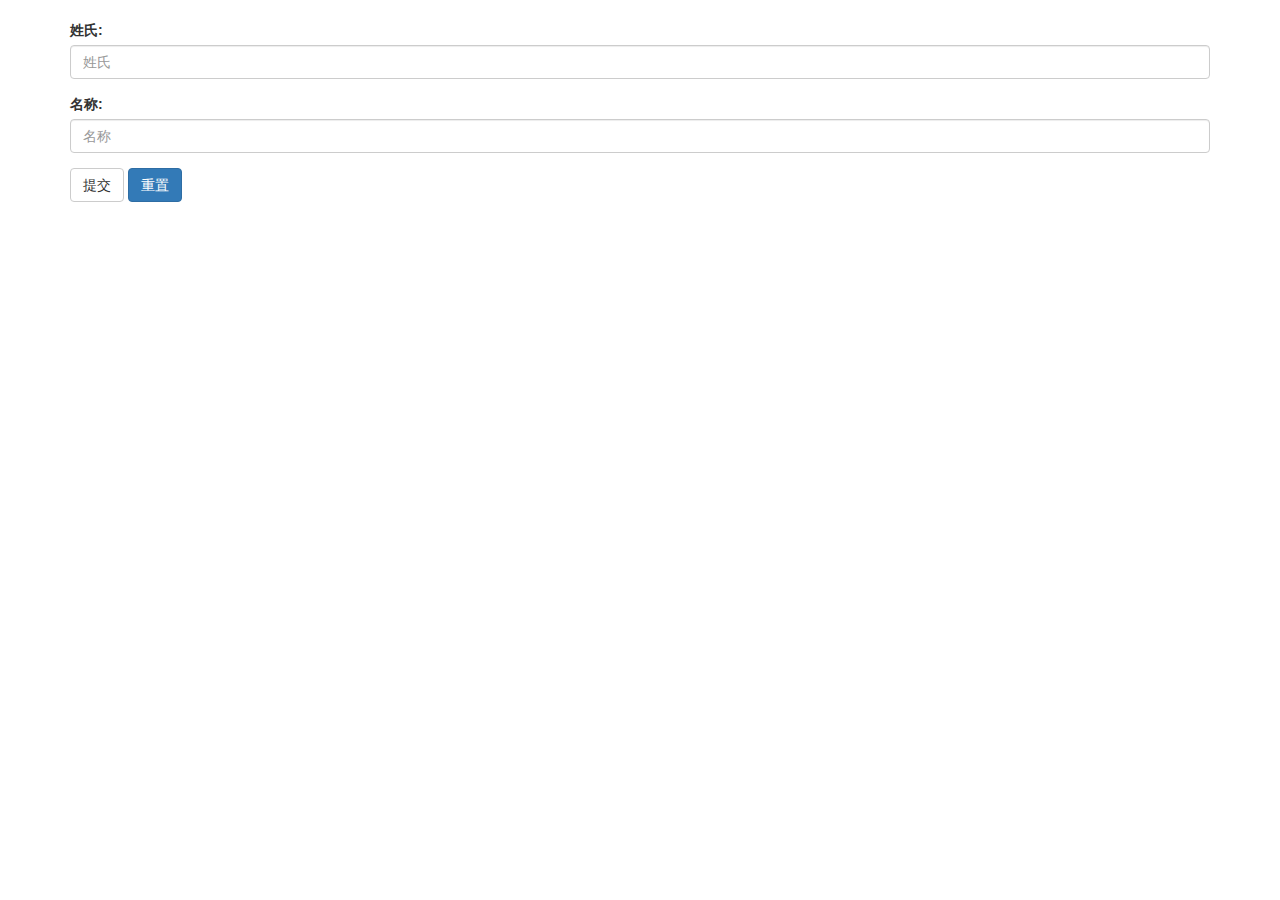
<file: views/add.html>
<!DOCTYPE html>
 
<html>
    <head>
      <title>首页 - 新增用户页面</title>
      <link rel="shortcut icon" href="/static/img/favicon.png" />  
      <link rel="stylesheet" href="/static/bootstrap/css/bootstrap.css"/>
      <script type="text/javascript" src="/static/js/jquery-2.1.1.min.js"></script> 
      <script type="text/javascript" src="/static/bootstrap/js/bootstrap.min.js"></script>    
    </head>
       
    <body>
      <div class="container">        
           <div class="form-group">
               <label for="text">姓氏:</label>
               <input type="text" class="form-control" id="firstname" placeholder="姓氏" />
           </div>
           <div class="form-group">
               <label for="number">名称:</label>
               <input type="text" class="form-control" id="lastname" placeholder="名称" />
            </div>
            <button class="btn btn-default" onclick="save()">提交</button>
            <button class="btn btn-primary" onclick="reset()">重置</button>
       </div>
    <!--Js部分-->   
    <script type="text/javascript">
       //保存
       function save(){

        $.ajax({
            type: "post",
            url: "/home/saveadd",
            data: {
                "first_name":$("#firstname").val(),
                "last_name":$("#lastname").val(),
            },
            success: function (data) {
               
                console.log(data)
                if(data){
                    alert("新增成功")
                    window.location.href="/home/list";                   
                }else{
                    alert("新增失败")
                    return false;
                }
            }
        });
       }
       //重置
       function reset(){
        $("#firstname").val('');
        $("#lastname").val('');
       }
    </script>
    </body>
</html>
</file>
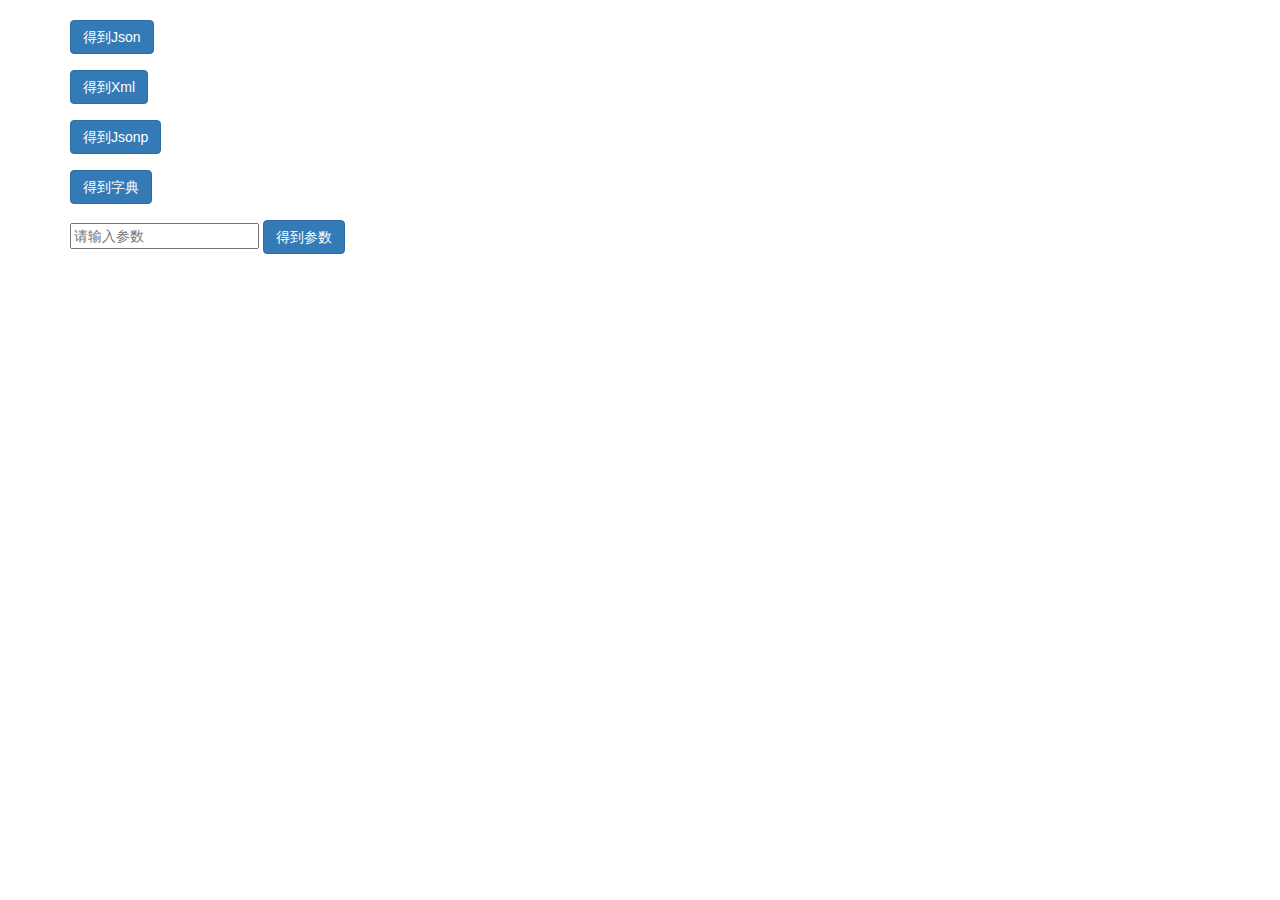
<file: views/api.html>
<!DOCTYPE html>
 
<html>
      <head>
        <title>首页 - 用户列表页面</title>
        <link rel="shortcut icon" href="/static/img/favicon.png" /> 
        <link rel="stylesheet" href="/static/bootstrap/css/bootstrap.css"/>
        <script type="text/javascript" src="/static/js/jquery-2.1.1.min.js"></script> 
        <script type="text/javascript" src="/static/bootstrap/js/bootstrap.min.js"></script> 
      </head>       
    <body>
       <div class="container">
        <!--请求得到Json数据--> 
        <div style="width:100%;height:50px;">
          <button onclick="getjson()" class="btn btn-primary">得到Json</button>
          <label id="txtjson"></label>
        </div>
        <!--请求得到Xml数据--> 
        <div style="width:100%;height:50px;">
            <button onclick="getxml()" class="btn btn-primary">得到Xml</button>
            <label id="txtxml"></label>
        </div>
        <!--请求得到Jsonp数据--> 
        <div style="width:100%;height:50px;">
          <button onclick="getjsonp()" class="btn btn-primary">得到Jsonp</button>
          <label id="txtjsonp"></label>
        </div>
        <!--请求得到字典数据--> 
        <div style="width:100%;height:50px;">
            <button onclick="getdictionary()" class="btn btn-primary">得到字典</button>
            <label id="txtdictionary"></label>
        </div>

        <!--请求得到字典数据--> 
        <div style="width:100%;height:50px;">
            <input type="text" id="search" placeholder="请输入参数"/>
            <button onclick="getparams()" class="btn btn-primary">得到参数</button>
            <label id="txtparams"></label>
        </div>
       </div>
       
        <!--JS部分-->
        <script type="text/javascript">
        
          //得到Json
          function getjson(){
            $.ajax({
               type:'get',
               url:'/api/GetJson',
               dataType:'json',//此处的是json数据的格式
               data:{},
               success:function(result){
                   console.log('获取json的数据')
                   console.log(result)
                 $("#txtjson").html("json的结果："+result);
               } 
            })
          }
          //得到Xml
          function getxml(){
            $.ajax({
               type:'get',
               url:'/api/GetXml',
               dataType:'xml',//此处的是xml数据的格式
               data:{},
               success:function(result){
                   console.log('获取xml的数据')
                   console.log(result)
                   
                 $("#txtxml").html("xml的结果："+$(result).text());
               } 
            })
          }
           //得到jsonp
           function getjsonp(){
            $.ajax({
               type:'get',
               url:'/api/GetJsonp',               
               dataType:'jsonp',//此处的是jsonp数据的格式
               data:{},
               success:function(result){
                   console.log('获取jsonp的数据')
                   console.log(result)
                 $("#txtjsonp").html("jsonp的结果:"+result);
               } 
            })
          }
          //得到字典
          function getdictionary(){
            $.ajax({
               type:'get',
               url:'/api/GetDictionary',//此处的是json数据的格式
               data:{},
               success:function(result){
                   console.log('获取字典的数据')
                   console.log(result)
                 $("#txtdictionary").html("字典的结果:"+result.name+","+result.rows+","+result.flag);
               } 
            })
          }
          //得到参数
          function getparams(){
            $.ajax({
               type:'get',
               url:'/api/GetParams',//此处的是json数据的格式
               data:{
                 "name":$("#search").val()
               },
               success:function(result){
                   console.log('获取参数的数据')
                   console.log(result.json)
                 $("#txtparams").html("获取参数结果:"+result.name+","+result.rows+","+result.flag);
               } 
            })
          }
        </script>
    </body>
</html>
</file>
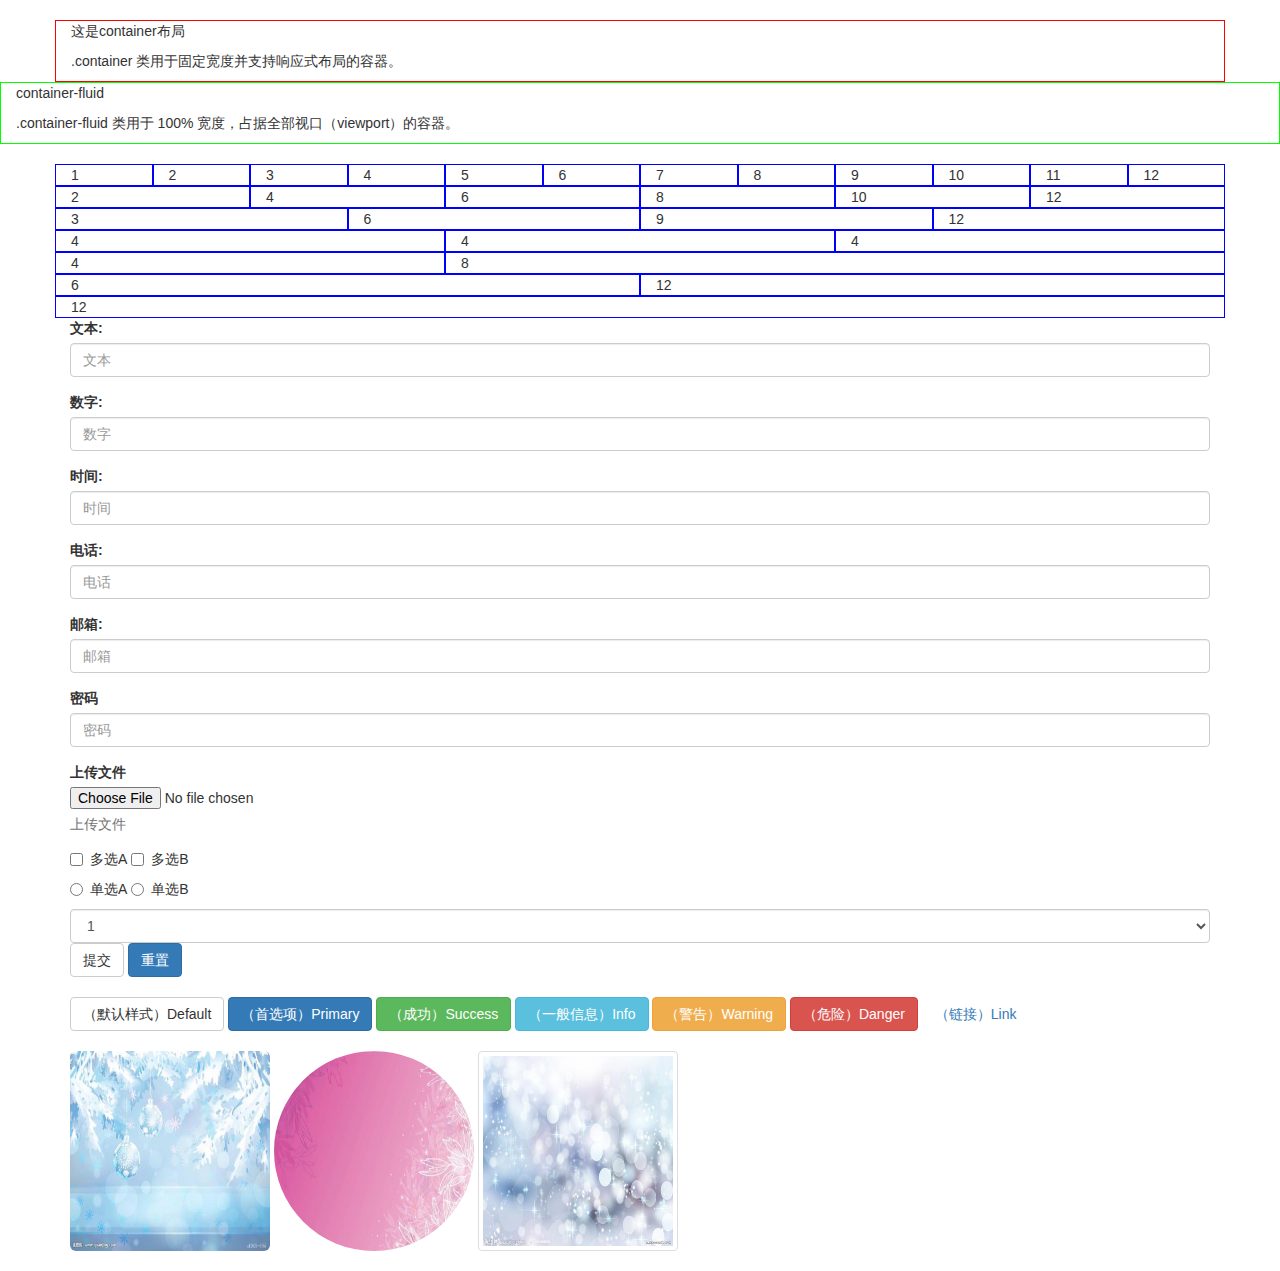
<file: views/bootstrap.html>
<!DOCTYPE html>
 
<html>
      <head>
        <title>首页 - 用户列表页面</title>
        <link rel="shortcut icon" href="/static/img/favicon.png" /> 
        <link rel="stylesheet" href="/static/bootstrap/css/bootstrap.css"/>
        <script type="text/javascript" src="/static/js/jquery-2.1.1.min.js"></script> 
        <script type="text/javascript" src="/static/bootstrap/js/bootstrap.min.js"></script> 
        <style>
          .bodercss{
              border: 1px solid #00f;
          }
        </style>
      </head>       
    <body>
        
        <!--布局容器-->
        <div class="container" style="border:1px solid red">
            <p>这是container布局</p>
            <p>.container 类用于固定宽度并支持响应式布局的容器。</p>
        </div>  
        <div class="container-fluid" style="border:1px solid #0f0">
            <p>container-fluid</p>
            <p>.container-fluid 类用于 100% 宽度，占据全部视口（viewport）的容器。</p>
        </div>  
        <!--栅格布局部分-->
        <div class="container">
            <div class="row">
               <div class="col-md-1 bodercss">1</div>
               <div class="col-md-1 bodercss">2</div>
               <div class="col-md-1 bodercss">3</div>
               <div class="col-md-1 bodercss">4</div>
               <div class="col-md-1 bodercss">5</div>
               <div class="col-md-1 bodercss">6</div>
               <div class="col-md-1 bodercss">7</div>
               <div class="col-md-1 bodercss">8</div>
               <div class="col-md-1 bodercss">9</div>
               <div class="col-md-1 bodercss">10</div>
               <div class="col-md-1 bodercss">11</div>
               <div class="col-md-1 bodercss">12</div>
            </div>
            <div class="row">
                <div class="col-md-2 bodercss">2</div>
                <div class="col-md-2 bodercss">4</div>
                <div class="col-md-2 bodercss">6</div>                
                <div class="col-md-2 bodercss">8</div>
                <div class="col-md-2 bodercss">10</div>
                <div class="col-md-2 bodercss">12</div>
            </div>
            <div class="row">
                <div class="col-md-3 bodercss">3</div>
                <div class="col-md-3 bodercss">6</div>
                <div class="col-md-3 bodercss">9</div>
                <div class="col-md-3 bodercss">12</div>
            </div>
            <div class="row">
                <div class="col-md-4 bodercss">4</div>
                <div class="col-md-4 bodercss">4</div>
                <div class="col-md-4 bodercss">4</div>
            </div>
            <div class="row">                
               <div class="col-md-4 bodercss">4</div>
               <div class="col-md-8 bodercss">8</div>
            </div>            
            <div class="row">
               <div class="col-md-6 bodercss">6</div>
               <div class="col-md-6 bodercss">12</div>
            </div>
            <div class="row">
                <div class="col-md-12 bodercss">12</div>
            </div>
        </div>
        <!--表单控件-->
        <div class="container">
           <form>
                <div class="form-group">
                   <label for="text">文本:</label>
                   <input type="text" class="form-control" id="text" placeholder="文本">
                </div>
                <div class="form-group">
                   <label for="number">数字:</label>
                   <input type="number" class="form-control" id="number" placeholder="数字">
                </div>
                <div class="form-group">
                    <label for="datetime">时间:</label>
                    <input type="datetime" class="form-control" id="datetime" placeholder="时间">
                </div>
                <div class="form-group">
                   <label for="tel">电话:</label>
                   <input type="tel" class="form-control" id="tel" placeholder="电话">
                </div>
                <div class="form-group">
                  <label for="email">邮箱:</label>
                  <input type="email" class="form-control" id="email" placeholder="邮箱">
                </div>
                <div class="form-group">
                  <label for="password">密码</label>
                  <input type="password" class="form-control" id="password" placeholder="密码">
                </div>
                <div class="form-group">
                  <label for="exampleInputFile">上传文件</label>
                  <input type="file" id="exampleInputFile">
                  <p class="help-block">上传文件</p>
                </div>
                <div class="checkbox">
                  <label>
                    <input type="checkbox" id="blankCheckbox" value="option1" />多选A
                  </label>
                  <label>                      
                    <input type="checkbox" id="blankCheckbox" value="option1"/>多选B
                  </label>
                </div>
                <div class="radio">
                    <label>
                      <input type="radio" name="blankRadio" id="blankRadio1" value="option1"/>单选A
                    </label>
                    <label>                        
                      <input type="radio" name="blankRadio" id="blankRadio1" value="option1"/>单选B
                    </label>
                </div>
                <select class="form-control">
                        <option>1</option>
                        <option>2</option>
                        <option>3</option>
                        <option>4</option>
                        <option>5</option>
                      </select>
                <button type="submit" class="btn btn-default">提交</button>
                <button type="reset" class="btn btn-primary">重置</button>
              </form>
            </div>
              <!--按钮样式-->
              <div class="container" style="margin-top:20px;">              
                <button type="button" class="btn btn-default">（默认样式）Default</button>
                <button type="button" class="btn btn-primary">（首选项）Primary</button>
                <button type="button" class="btn btn-success">（成功）Success</button>
                <button type="button" class="btn btn-info">（一般信息）Info</button>
                <button type="button" class="btn btn-warning">（警告）Warning</button>
                <button type="button" class="btn btn-danger">（危险）Danger</button>
                <button type="button" class="btn btn-link">（链接）Link</button>
              </div> 
       
        <!--图片形状-->
        <div class="container" style="margin-top:20px;">
            <img src="/static/img/1.jpg" style="width:200px;height:200px;" class="img-rounded">
            <img src="/static/img/2.jpg" style="width:200px;height:200px;" class="img-circle">
            <img src="/static/img/3.jpg" style="width:200px;height:200px;" class="img-thumbnail">
        </div>
    </body>
</html>
</file>
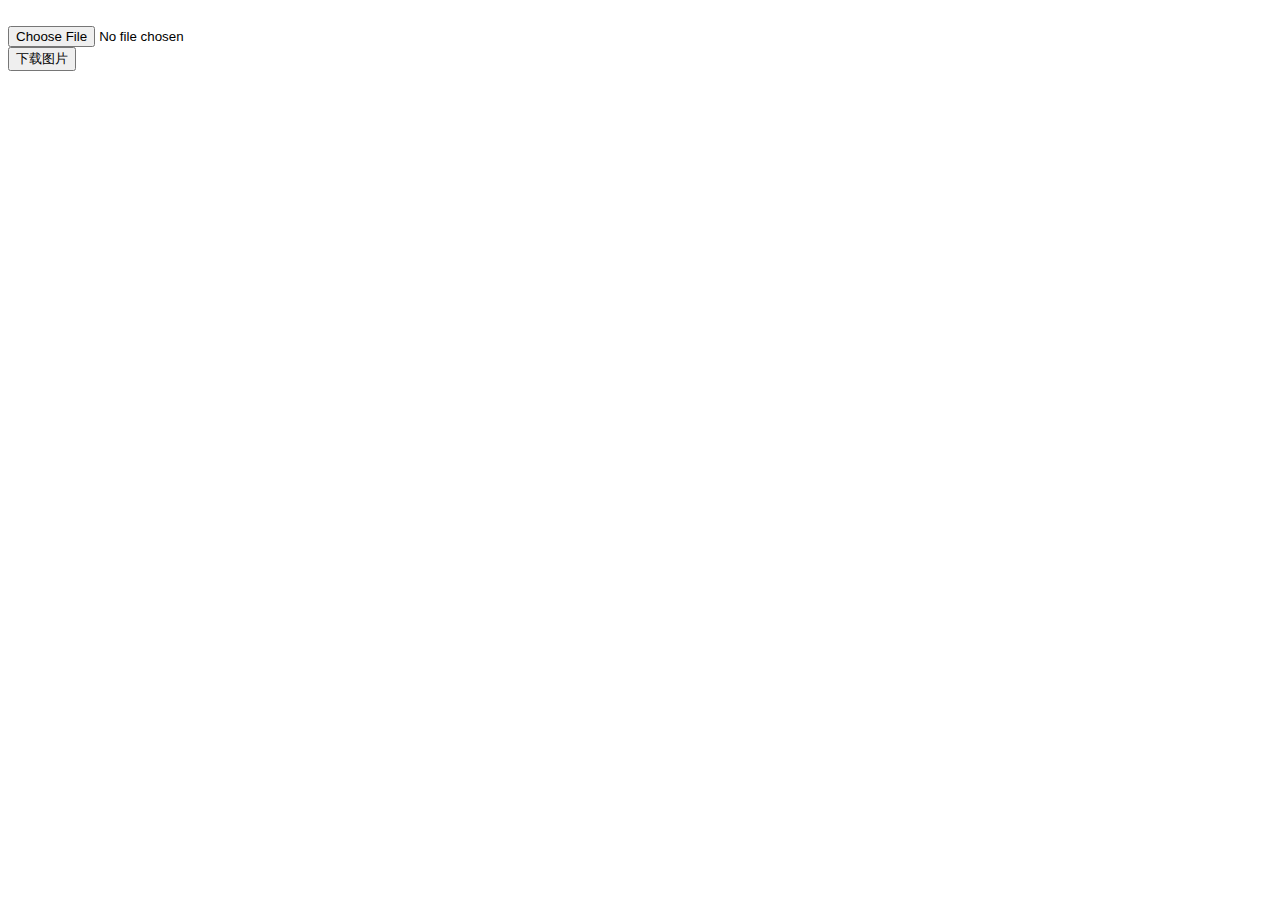
<file: views/fileopt.html>
<!DOCTYPE html>
 
<html>
      <head>
        <title>首页 - 用户列表页面</title>
        <link rel="shortcut icon" href="/static/img/favicon.png" /> 
        <link rel="stylesheet" href="/static/uploadify/uploadify.css" rel="stylesheet"/>
        <script type="text/javascript" src="/static/js/jquery-2.1.1.min.js"></script> 
        <script src="/static/uploadify/jquery.uploadify.min.js"></script>
      </head>       
    <body>
        <!--上传部分-->
        <form method="POST" action="/Home/UploadFile" enctype="multipart/form-data">   
            <input type="file" name="image" id="file_upload">
            <div id="imgdiv" style="display:none;">

            </div>
            
        </form>
        <!--下载图片-->
        <button value="下载图片" onclick="download()">下载图片</button>
        <!--JS部分-->
       <script type="text/javascript">
         
        //页面的初始化
        $(function () {
            $("#file_upload").uploadify({       //绑定元素      
            'fileObjName':'image',//html input标签的name属性的值吧。                 
            'debug':false,                  
            'auto':true,    //自动上传 
            'multi':true,
            'removeCompleted':false, //上传完成以后是否保存进度条            
            'buttonText':'选择文件',                                     
            'cancelImg':'/static/uploadify/uploadify-cancel.png',                   
            'swf':'/static/uploadify/uploadify.swf', //必须设置  swf文件路径             
            'uploader':'/home/fileuplaod',         //必须设置，上传文件触发的url       
            'fileTypeDesc':'FileType',                  
            'fileTypeExts':'*.jpg;*.jpge;*.gif;*.png;',          
            'multi':true,  
            'onUploadSuccess': function (file, data, response) {
               $("#imgdiv").show();
               var html='<image src="/static/uploadfile/'+file.name+'" style="height:150px;width:150px;margin:20px;"/>';
               $("#imgdiv").append(html);
            }             
          });         
           
        });
        //下载图片
        function download(){
          //暂时没有提供后台的方法
          //gin暂时没有实现下载方法
          //只有使用url
          window.location.href="/static/img/1.jpg";
        }
  </script>
 </body>
</html>
</file>
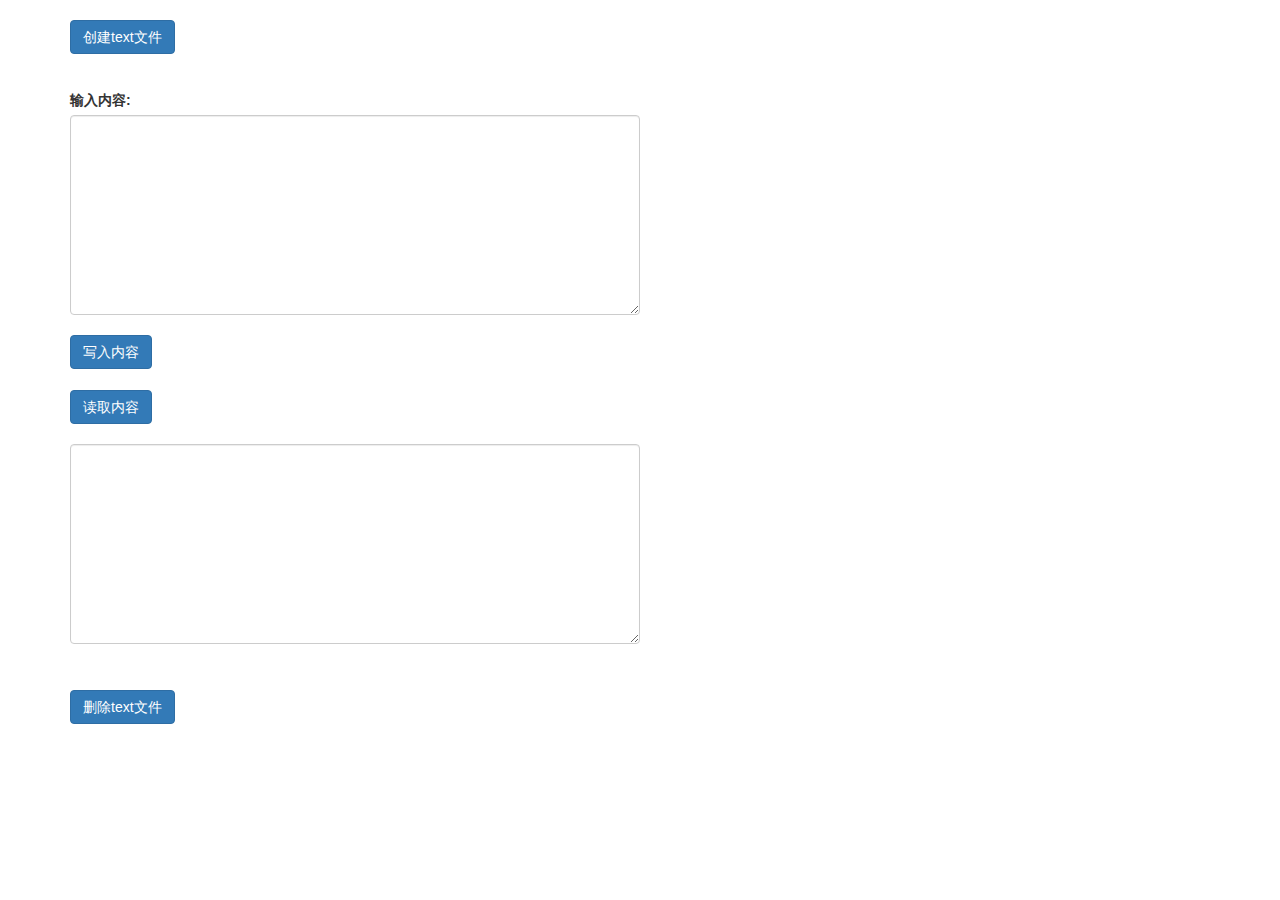
<file: views/filerw.html>
<!DOCTYPE html>
 
<html>
      <head>
        <title>首页 - 用户列表页面</title>
        <link rel="shortcut icon" href="/static/img/favicon.png" /> 
        <link rel="stylesheet" href="/static/bootstrap/css/bootstrap.css"/>
        <script type="text/javascript" src="/static/js/jquery-2.1.1.min.js"></script> 
        <script type="text/javascript" src="/static/bootstrap/js/bootstrap.min.js"></script> 
      </head>       
    <body>
       <div class="container">
<!--创建text文件-->
<div style="width:100%;height:50px;">
        <button onclick="createtxt()" class="btn btn-primary">创建text文件</button>
        <label id="txtname"></label>
     </div>
      <!--写入文件-->
      <div style="width:100%;height:300px;margin-top:20px;">
          <label>输入内容:</label>
          <textarea id="writeinfo" style="width:50%;height:200px;" class="form-control"></textarea>
          <button value="写入内容" onclick="txtwrite()" class="btn btn-primary" style="margin-top:20px;">写入内容</button>
      </div>
     
      <!--读取文件内容部分-->
      <div style="width:100%;height:300px;">
          <button value="读取内容" onclick="txtread()" class="btn btn-primary" style="margin-bottom:20px;">读取内容</button>            
          <textarea id="readinfo" style="width:50%;height:200px;" class="form-control" ></textarea>
      </div>
         
      <button onclick="deletetxt()" class="btn btn-primary">删除text文件</button>

       </div>
       
        <!--JS部分-->
        <script type="text/javascript">
        
          //创建text文件
          function createtxt(){
            $.ajax({
               type:'post',
               url:'/Home/FileCreate',
               data:{},
               success:function(result){
                   console.log('获取的数据')
                   console.log(result)
                 $("#txtname").html(result.data);
               } 
            })

          }
          //写入文件的内容
          function txtwrite(){
            $.ajax({
               type:'post',
               url:'/Home/FileWrite',
               data:{
                   "info":$("#writeinfo").val(),
                   "path":$("#txtname").html()
               },
               success:function(result){
                   console.log('获取的数据')
                   console.log(result)
                 $("#showinfo").html(result.data);
               } 
            })
          }
          //读取文件的内容
          function txtread(){
            $.ajax({
               type:'post',
               url:'/Home/FileRead',
               data:{
                 "path":$("#txtname").html()
               },
               success:function(result){
                  console.log('获取的数据')
                  console.log(result)
                  $("#readinfo").html(result.data);
               } 
            })
          }
          
           //删除text文件
           function deletetxt(){
            $.ajax({
               type:'post',
               url:'/Home/FileDelete',
               data:{
                   "path": $("#txtname").html()
               },
               success:function(result){
                   console.log('获取的数据')
                   console.log(result)
                   if(result.data){
                      $("#txtname").html('');
                      alert("删除成功");
                   }else{
                      alert("删除失败"); 
                   }                 
               } 
            })

          }
        </script>
    </body>
</html>
</file>
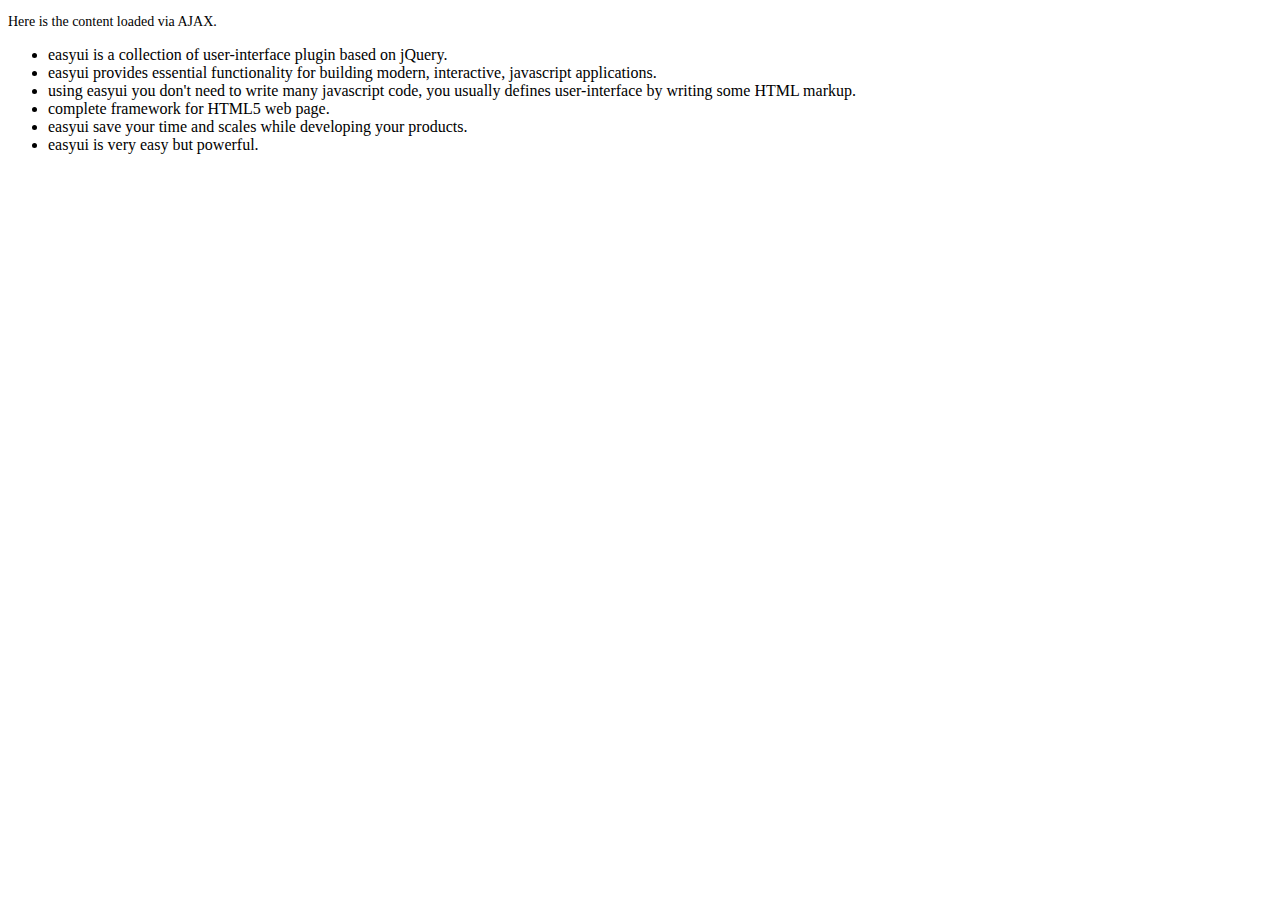
<file: static/easyui/demo-mobile/accordion/_content.html>
<!DOCTYPE html>
<html>
<head>
	<meta charset="UTF-8">
	<title>AJAX Content</title>
</head>
<body>
	<p style="font-size:14px">Here is the content loaded via AJAX.</p>
	<ul>
		<li>easyui is a collection of user-interface plugin based on jQuery.</li>
		<li>easyui provides essential functionality for building modern, interactive, javascript applications.</li>
		<li>using easyui you don't need to write many javascript code, you usually defines user-interface by writing some HTML markup.</li>
		<li>complete framework for HTML5 web page.</li>
		<li>easyui save your time and scales while developing your products.</li>
		<li>easyui is very easy but powerful.</li>
	</ul>
</body>
</html>
</file>
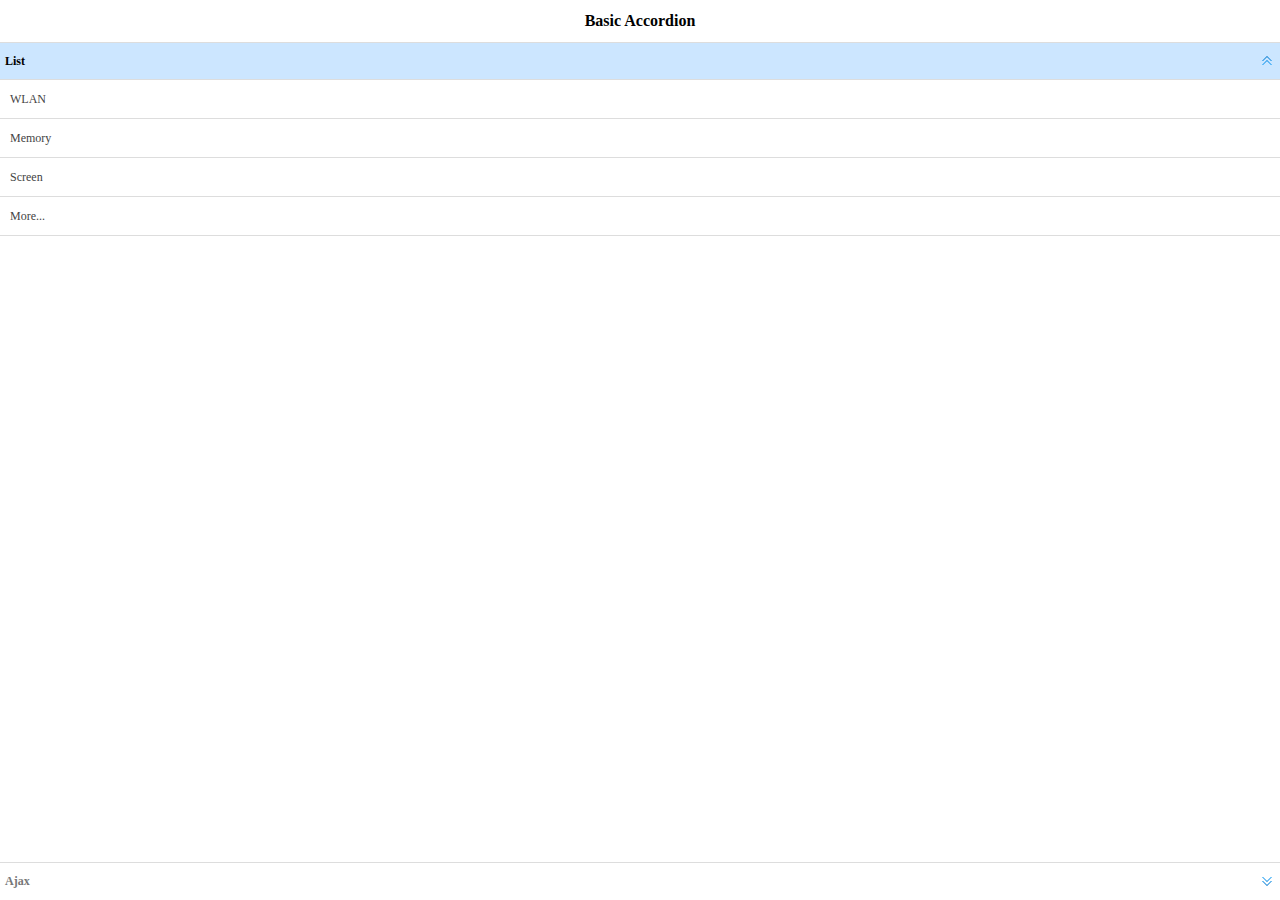
<file: static/easyui/demo-mobile/accordion/basic.html>
<!doctype html><html><head>    <meta charset="UTF-8">  	<meta name="viewport" content="initial-scale=1.0, maximum-scale=1.0, user-scalable=no">    <title>Basic Accordion - jQuery EasyUI Mobile Demo</title>      <link rel="stylesheet" type="text/css" href="../../themes/metro/easyui.css">      <link rel="stylesheet" type="text/css" href="../../themes/mobile.css">      <link rel="stylesheet" type="text/css" href="../../themes/icon.css">      <script type="text/javascript" src="../../jquery.min.js"></script>      <script type="text/javascript" src="../../jquery.easyui.min.js"></script>     <script type="text/javascript" src="../../jquery.easyui.mobile.js"></script> </head><body>	<div class="easyui-navpanel">		<header>			<div class="m-toolbar">				<span class="m-title">Basic Accordion</span>			</div>		</header>		<div class="easyui-accordion" fit="true" border="false">			<div title="List">				<ul class="m-list">					<li>WLAN</li>					<li>Memory</li>					<li>Screen</li>					<li>More...</li>				</ul>			</div>			<div title="Ajax" href="_content.html" style="padding:10px"></div>		</div>	</div></body>	</html>
</file>
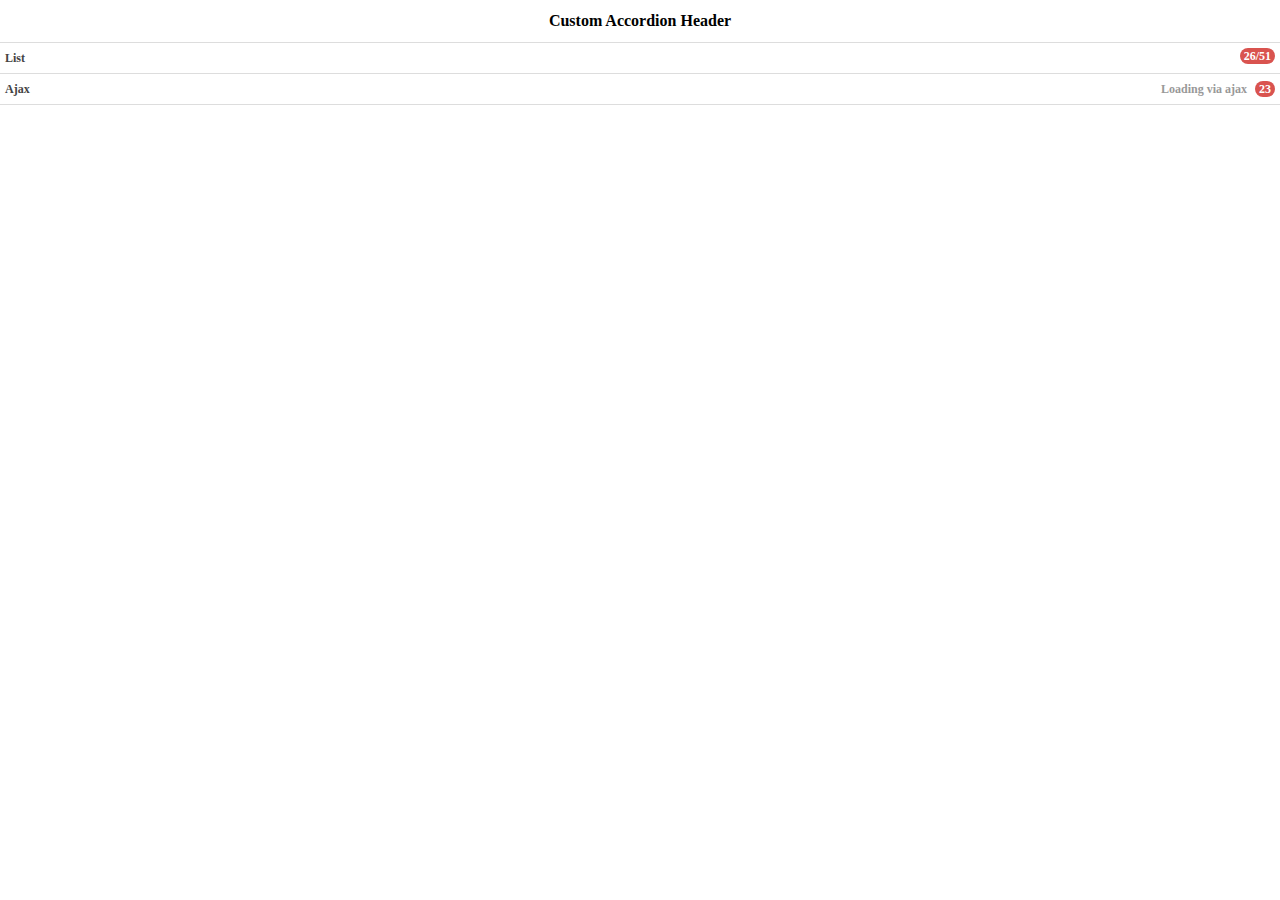
<file: static/easyui/demo-mobile/accordion/header.html>
<!doctype html><html><head>    <meta charset="UTF-8">  	<meta name="viewport" content="initial-scale=1.0, maximum-scale=1.0, user-scalable=no">    <title>Custom Accordion Header - jQuery EasyUI Mobile Demo</title>      <link rel="stylesheet" type="text/css" href="../../themes/metro/easyui.css">      <link rel="stylesheet" type="text/css" href="../../themes/mobile.css">      <link rel="stylesheet" type="text/css" href="../../themes/icon.css">      <script type="text/javascript" src="../../jquery.min.js"></script>      <script type="text/javascript" src="../../jquery.easyui.min.js"></script>     <script type="text/javascript" src="../../jquery.easyui.mobile.js"></script> </head><body>	<div class="easyui-navpanel">		<header>			<div class="m-toolbar">				<span class="m-title">Custom Accordion Header</span>			</div>		</header>		<div class="easyui-accordion" data-options="fit:true,border:false,selected:-1">			<div>				<header>					<div class="hh-inner">						<span>List</span>						<span class="m-badge" style="float:right">26/51</span>					</div>				</header>				<ul class="m-list">					<li>WLAN</li>					<li>Memory</li>					<li>Screen</li>					<li>More...</li>				</ul>			</div>			<div href="_content.html" style="padding:10px">				<header>					<div class="hh-inner">						<span>Ajax</span>						<span style="float:right">							<span style="color:#999;margin-right:5px">Loading via ajax</span>							<span class="m-badge">23</span>						</span>					</div>				</header>			</div>		</div>	</div>	<style scoped>		.hh-inner{			position: relative;			line-height: 20px;			background: #fff;			font-weight: bold;			margin: -5px;			padding: 5px;		}	</style></body>	</html>
</file>
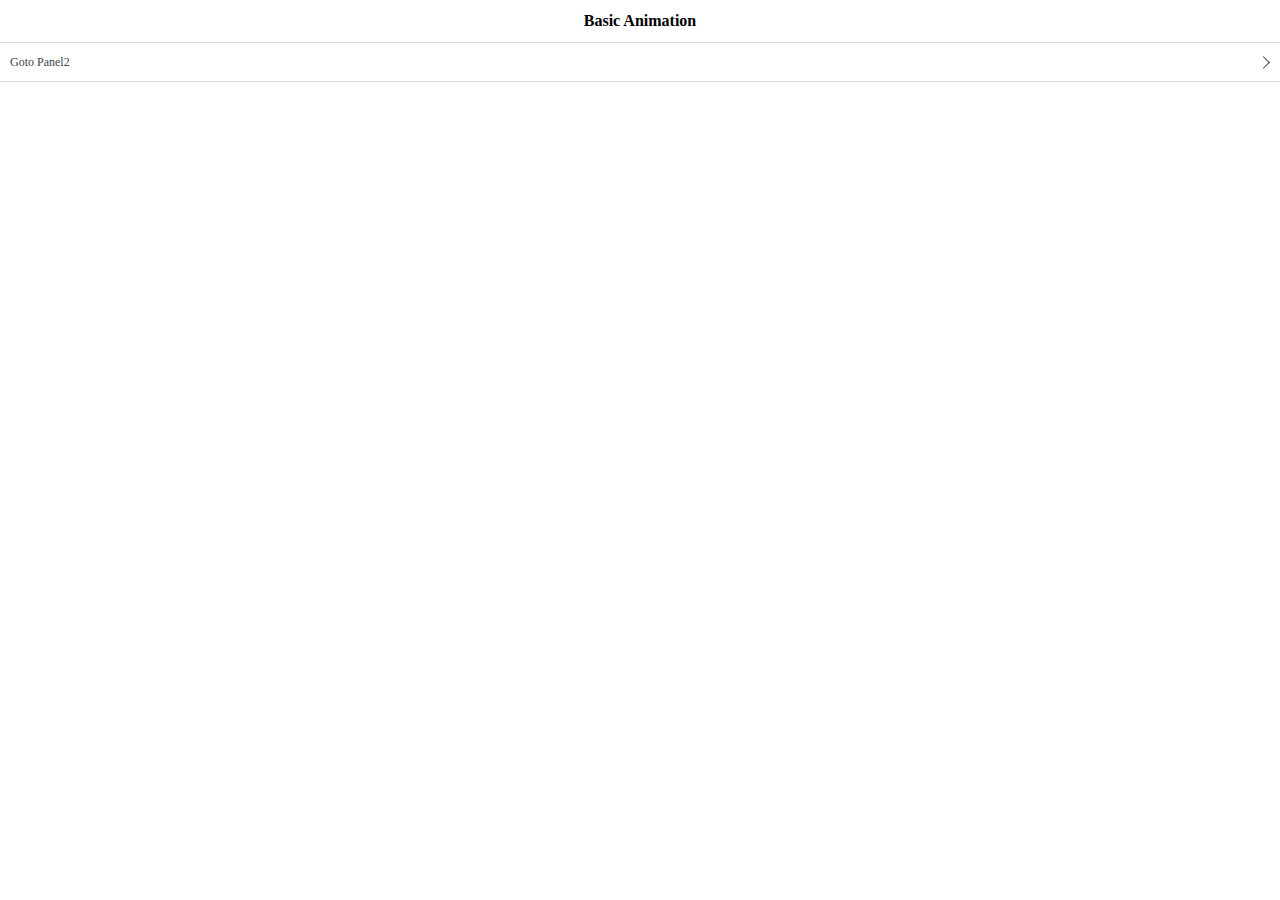
<file: static/easyui/demo-mobile/animation/basic.html>
<!doctype html><html><head>    <meta charset="UTF-8">  	<meta name="viewport" content="initial-scale=1.0, maximum-scale=1.0, user-scalable=no">    <title>Basic Animation - jQuery EasyUI Mobile Demo</title>      <link rel="stylesheet" type="text/css" href="../../themes/metro/easyui.css">      <link rel="stylesheet" type="text/css" href="../../themes/mobile.css">      <link rel="stylesheet" type="text/css" href="../../themes/icon.css">      <script type="text/javascript" src="../../jquery.min.js"></script>      <script type="text/javascript" src="../../jquery.easyui.min.js"></script>     <script type="text/javascript" src="../../jquery.easyui.mobile.js"></script> </head><body>	<div class="easyui-navpanel">		<header>			<div class="m-toolbar">				<span class="m-title">Basic Animation</span>			</div>		</header>		<ul class="m-list">			<li><a href="#p2">Goto Panel2</a></li>		</ul>	</div>	<div id="p2" class="easyui-navpanel">		<header>			<div class="m-toolbar">				<div class="m-left">					<a href="#" class="easyui-linkbutton m-back" data-options="plain:true,outline:true,back:true">Back</a>				</div>				<div class="m-title">Panel2</div>			</div>		</header>		<ul class="m-list">			<li><a href="#p3">Goto Panel3</a></li>		</ul>	</div>	<div id="p3" class="easyui-navpanel">		<header>			<div class="m-toolbar">				<div class="m-left">					<a href="#" class="easyui-linkbutton m-back" data-options="plain:true,outline:true,back:true">Back</a>				</div>				<div class="m-title">Panel3</div>			</div>		</header>		<div style="padding:20px 10px">			<p>Panel3 Content.</p>		</div>	</div></body>	</html>
</file>
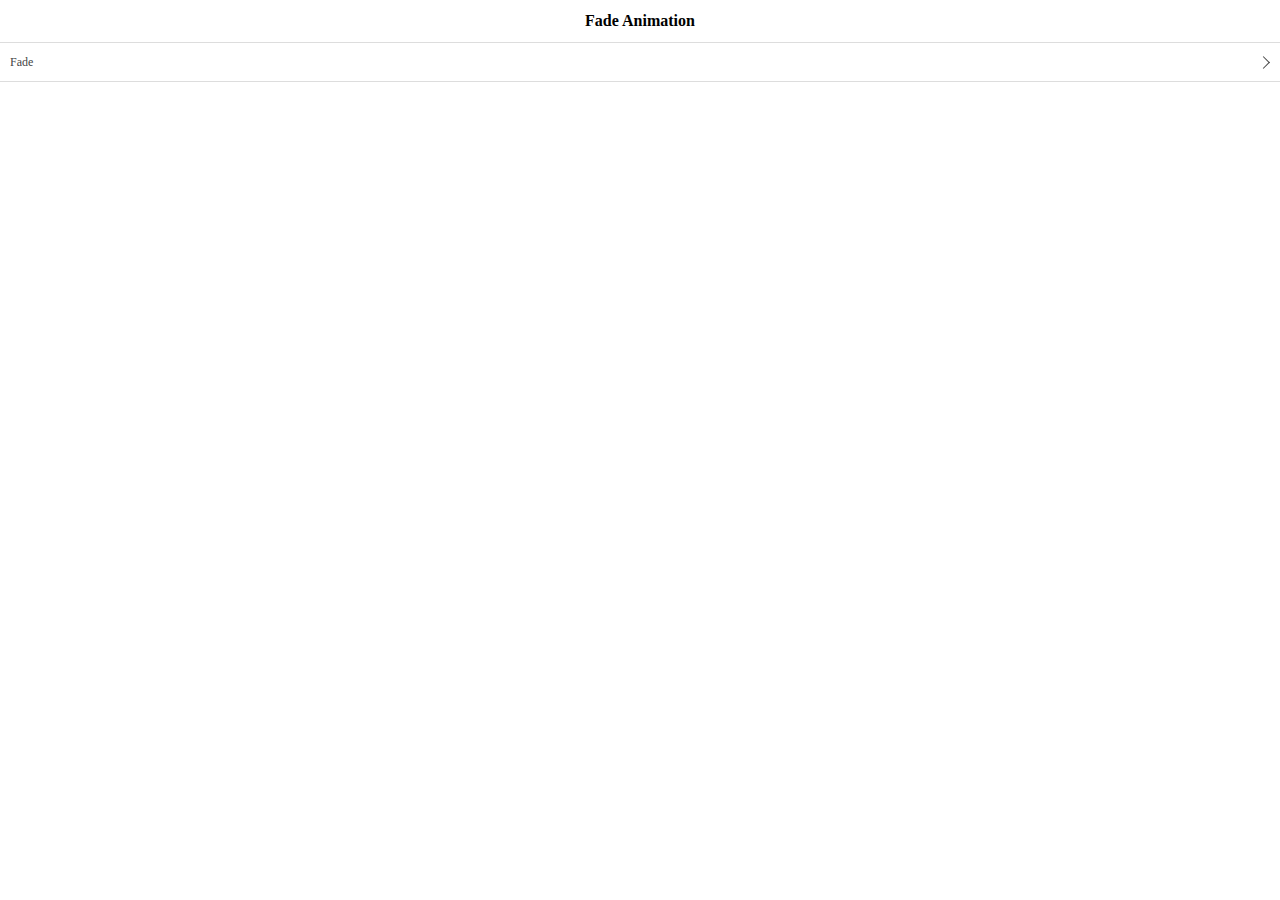
<file: static/easyui/demo-mobile/animation/fade.html>
<!doctype html><html><head>    <meta charset="UTF-8">  	<meta name="viewport" content="initial-scale=1.0, maximum-scale=1.0, user-scalable=no">    <title>Fade Animation - jQuery EasyUI Mobile Demo</title>      <link rel="stylesheet" type="text/css" href="../../themes/metro/easyui.css">      <link rel="stylesheet" type="text/css" href="../../themes/mobile.css">      <link rel="stylesheet" type="text/css" href="../../themes/icon.css">      <script type="text/javascript" src="../../jquery.min.js"></script>      <script type="text/javascript" src="../../jquery.easyui.min.js"></script>     <script type="text/javascript" src="../../jquery.easyui.mobile.js"></script> </head><body>	<div class="easyui-navpanel">		<header>			<div class="m-toolbar">				<span class="m-title">Fade Animation</span>			</div>		</header>		<ul class="m-list">			<li><a href="#p2" data-options="animation:'fade',direction:''">Fade</a></li>		</ul>	</div>	<div id="p2" class="easyui-navpanel">		<header>			<div class="m-toolbar">				<div class="m-left">					<a href="#" class="easyui-linkbutton m-back" data-options="plain:true,outline:true,back:true">Back</a>				</div>				<div class="m-title">Panel2</div>			</div>		</header>		<div style="padding:10px">			<p>Panel2 Content.</p>		</div>	</div></body>	</html>
</file>
<file: static/uploadify/uploadify.css>
/*
Uploadify
Copyright (c) 2012 Reactive Apps, Ronnie Garcia
Released under the MIT License <http://www.opensource.org/licenses/mit-license.php> 
*/

.uploadify {
	position: relative;
	margin-bottom: 1em;
}
.uploadify-button {
	background-color: #505050;
	background-image: linear-gradient(bottom, #505050 0%, #707070 100%);
	background-image: -o-linear-gradient(bottom, #505050 0%, #707070 100%);
	background-image: -moz-linear-gradient(bottom, #505050 0%, #707070 100%);
	background-image: -webkit-linear-gradient(bottom, #505050 0%, #707070 100%);
	background-image: -ms-linear-gradient(bottom, #505050 0%, #707070 100%);
	background-image: -webkit-gradient(
		linear,
		left bottom,
		left top,
		color-stop(0, #505050),
		color-stop(1, #707070)
	);
	background-position: center top;
	background-repeat: no-repeat;
	-webkit-border-radius: 30px;
	-moz-border-radius: 30px;
	border-radius: 30px;
	border: 2px solid #808080;
	color: #FFF;
	font: bold 12px Arial, Helvetica, sans-serif;
	text-align: center;
	text-shadow: 0 -1px 0 rgba(0,0,0,0.25);
	width: 100%;
}
.uploadify:hover .uploadify-button {
	background-color: #606060;
	background-image: linear-gradient(top, #606060 0%, #808080 100%);
	background-image: -o-linear-gradient(top, #606060 0%, #808080 100%);
	background-image: -moz-linear-gradient(top, #606060 0%, #808080 100%);
	background-image: -webkit-linear-gradient(top, #606060 0%, #808080 100%);
	background-image: -ms-linear-gradient(top, #606060 0%, #808080 100%);
	background-image: -webkit-gradient(
		linear,
		left bottom,
		left top,
		color-stop(0, #606060),
		color-stop(1, #808080)
	);
	background-position: center bottom;
}
.uploadify-button.disabled {
	background-color: #D0D0D0;
	color: #808080;
}
.uploadify-queue {
	margin-bottom: 1em;
}
.uploadify-queue-item {
	background-color: #F5F5F5;
	-webkit-border-radius: 3px;
	-moz-border-radius: 3px;
	border-radius: 3px;
	font: 11px Verdana, Geneva, sans-serif;
	margin-top: 5px;
	max-width: 350px;
	padding: 10px;
}
.uploadify-error {
	background-color: #FDE5DD !important;
}
.uploadify-queue-item .cancel a {
	background: url('../uploadify/uploadify-cancel.png') 0 0 no-repeat;
	float: right;
	height:	16px;
	text-indent: -9999px;
	width: 16px;
}
.uploadify-queue-item.completed {
	background-color: #E5E5E5;
}
.uploadify-progress {
	background-color: #E5E5E5;
	margin-top: 10px;
	width: 100%;
}
.uploadify-progress-bar {
	background-color: #0099FF;
	height: 3px;
	width: 1px;
}
</file>
<file: static/easyui/themes/metro/easyui.css>
.panel {
  overflow: hidden;
  text-align: left;
  margin: 0;
  border: 0;
  -moz-border-radius: 0 0 0 0;
  -webkit-border-radius: 0 0 0 0;
  border-radius: 0 0 0 0;
}
.panel-header,
.panel-body {
  border-width: 1px;
  border-style: solid;
}
.panel-header {
  padding: 5px;
  position: relative;
}
.panel-title {
  background: url('images/blank.gif') no-repeat;
}
.panel-header-noborder {
  border-width: 0 0 1px 0;
}
.panel-body {
  overflow: auto;
  border-top-width: 0;
  padding: 0;
}
.panel-body-noheader {
  border-top-width: 1px;
}
.panel-body-noborder {
  border-width: 0px;
}
.panel-body-nobottom {
  border-bottom-width: 0;
}
.panel-with-icon {
  padding-left: 18px;
}
.panel-icon,
.panel-tool {
  position: absolute;
  top: 50%;
  margin-top: -8px;
  height: 16px;
  overflow: hidden;
}
.panel-icon {
  left: 5px;
  width: 16px;
}
.panel-tool {
  right: 5px;
  width: auto;
}
.panel-tool a {
  display: inline-block;
  width: 16px;
  height: 16px;
  opacity: 0.6;
  filter: alpha(opacity=60);
  margin: 0 0 0 2px;
  vertical-align: top;
}
.panel-tool a:hover {
  opacity: 1;
  filter: alpha(opacity=100);
  background-color: #E6E6E6;
  -moz-border-radius: -2px -2px -2px -2px;
  -webkit-border-radius: -2px -2px -2px -2px;
  border-radius: -2px -2px -2px -2px;
}
.panel-loading {
  padding: 11px 0px 10px 30px;
}
.panel-noscroll {
  overflow: hidden;
}
.panel-fit,
.panel-fit body {
  height: 100%;
  margin: 0;
  padding: 0;
  border: 0;
  overflow: hidden;
}
.panel-loading {
  background: url('images/loading.gif') no-repeat 10px 10px;
}
.panel-tool-close {
  background: url('images/panel_tools.png') no-repeat -16px 0px;
}
.panel-tool-min {
  background: url('images/panel_tools.png') no-repeat 0px 0px;
}
.panel-tool-max {
  background: url('images/panel_tools.png') no-repeat 0px -16px;
}
.panel-tool-restore {
  background: url('images/panel_tools.png') no-repeat -16px -16px;
}
.panel-tool-collapse {
  background: url('images/panel_tools.png') no-repeat -32px 0;
}
.panel-tool-expand {
  background: url('images/panel_tools.png') no-repeat -32px -16px;
}
.panel-header,
.panel-body {
  border-color: #ddd;
}
.panel-header {
  background-color: #ffffff;
}
.panel-body {
  background-color: #fff;
  color: #444;
  font-size: 12px;
}
.panel-title {
  font-size: 12px;
  font-weight: bold;
  color: #777;
  height: 16px;
  line-height: 16px;
}
.panel-footer {
  border: 1px solid #ddd;
  overflow: hidden;
  background: #fff;
}
.panel-footer-noborder {
  border-width: 1px 0 0 0;
}
.panel-hleft,
.panel-hright {
  position: relative;
}
.panel-hleft>.panel-body,
.panel-hright>.panel-body {
  position: absolute;
}
.panel-hleft>.panel-header {
  float: left;
}
.panel-hright>.panel-header {
  float: right;
}
.panel-hleft>.panel-body {
  border-top-width: 1px;
  border-left-width: 0;
}
.panel-hright>.panel-body {
  border-top-width: 1px;
  border-right-width: 0;
}
.panel-hleft>.panel-body-nobottom {
  border-bottom-width: 1px;
  border-right-width: 0;
}
.panel-hright>.panel-body-nobottom {
  border-bottom-width: 1px;
  border-left-width: 0;
}
.panel-hleft>.panel-footer {
  position: absolute;
  right: 0;
}
.panel-hright>.panel-footer {
  position: absolute;
  left: 0;
}
.panel-hleft>.panel-header-noborder {
  border-width: 0 1px 0 0;
}
.panel-hright>.panel-header-noborder {
  border-width: 0 0 0 1px;
}
.panel-hleft>.panel-body-noborder {
  border-width: 0;
}
.panel-hright>.panel-body-noborder {
  border-width: 0;
}
.panel-hleft>.panel-body-noheader {
  border-left-width: 1px;
}
.panel-hright>.panel-body-noheader {
  border-right-width: 1px;
}
.panel-hleft>.panel-footer-noborder {
  border-width: 0 0 0 1px;
}
.panel-hright>.panel-footer-noborder {
  border-width: 0 1px 0 0;
}
.panel-hleft>.panel-header .panel-icon,
.panel-hright>.panel-header .panel-icon {
  margin-top: 0;
  top: 5px;
}
.panel-hleft>.panel-header .panel-title,
.panel-hright>.panel-header .panel-title {
  position: absolute;
  min-width: 16px;
  left: 21px;
  top: 5px;
  bottom: auto;
  white-space: nowrap;
  word-wrap: normal;
  -webkit-transform: rotate(90deg);
  -webkit-transform-origin: 0 0;
  -moz-transform: rotate(90deg);
  -moz-transform-origin: 0 0;
  -o-transform: rotate(90deg);
  -o-transform-origin: 0 0;
  transform: rotate(90deg);
  transform-origin: 0 0;
}
.panel-hleft>.panel-header .panel-title-up,
.panel-hright>.panel-header .panel-title-up {
  position: absolute;
  min-width: 16px;
  left: 21px;
  top: auto;
  bottom: 5px;
  text-align: right;
  white-space: nowrap;
  word-wrap: normal;
  -webkit-transform: rotate(-90deg);
  -webkit-transform-origin: 0 0;
  -moz-transform: rotate(-90deg);
  -moz-transform-origin: 0 0;
  -o-transform: rotate(-90deg);
  -o-transform-origin: 0 0;
  transform: rotate(-90deg);
  transform-origin: 0 16px;
}
.panel-hleft>.panel-header .panel-with-icon.panel-title-up,
.panel-hright>.panel-header .panel-with-icon.panel-title-up {
  padding-left: 0;
  padding-right: 18px;
}
.panel-hleft>.panel-header .panel-tool,
.panel-hright>.panel-header .panel-tool {
  top: auto;
  bottom: 5px;
  width: 16px;
  height: auto;
  left: 50%;
  margin-left: -8px;
  margin-top: 0;
}
.panel-hleft>.panel-header .panel-tool a,
.panel-hright>.panel-header .panel-tool a {
  margin: 2px 0 0 0;
}
.accordion {
  overflow: hidden;
  border-width: 1px;
  border-style: solid;
}
.accordion .accordion-header {
  border-width: 0 0 1px;
  cursor: pointer;
}
.accordion .accordion-body {
  border-width: 0 0 1px;
}
.accordion-noborder {
  border-width: 0;
}
.accordion-noborder .accordion-header {
  border-width: 0 0 1px;
}
.accordion-noborder .accordion-body {
  border-width: 0 0 1px;
}
.accordion-collapse {
  background: url('images/accordion_arrows.png') no-repeat 0 0;
}
.accordion-expand {
  background: url('images/accordion_arrows.png') no-repeat -16px 0;
}
.accordion {
  background: #fff;
  border-color: #ddd;
}
.accordion .accordion-header {
  background: #ffffff;
  filter: none;
}
.accordion .accordion-header-selected {
  background: #CCE6FF;
}
.accordion .accordion-header-selected .panel-title {
  color: #000;
}
.accordion .panel-last > .accordion-header {
  border-bottom-color: #ffffff;
}
.accordion .panel-last > .accordion-body {
  border-bottom-color: #fff;
}
.accordion .panel-last > .accordion-header-selected,
.accordion .panel-last > .accordion-header-border {
  border-bottom-color: #ddd;
}
.accordion> .panel-hleft {
  float: left;
}
.accordion> .panel-hleft>.panel-header {
  border-width: 0 1px 0 0;
}
.accordion> .panel-hleft> .panel-body {
  border-width: 0 1px 0 0;
}
.accordion> .panel-hleft.panel-last > .accordion-header {
  border-right-color: #ffffff;
}
.accordion> .panel-hleft.panel-last > .accordion-body {
  border-right-color: #fff;
}
.accordion> .panel-hleft.panel-last > .accordion-header-selected,
.accordion> .panel-hleft.panel-last > .accordion-header-border {
  border-right-color: #ddd;
}
.accordion> .panel-hright {
  float: right;
}
.accordion> .panel-hright>.panel-header {
  border-width: 0 0 0 1px;
}
.accordion> .panel-hright> .panel-body {
  border-width: 0 0 0 1px;
}
.accordion> .panel-hright.panel-last > .accordion-header {
  border-left-color: #ffffff;
}
.accordion> .panel-hright.panel-last > .accordion-body {
  border-left-color: #fff;
}
.accordion> .panel-hright.panel-last > .accordion-header-selected,
.accordion> .panel-hright.panel-last > .accordion-header-border {
  border-left-color: #ddd;
}
.window {
  overflow: hidden;
  padding: 5px;
  border-width: 1px;
  border-style: solid;
}
.window .window-header {
  background: transparent;
  padding: 0px 0px 6px 0px;
}
.window .window-body {
  border-width: 1px;
  border-style: solid;
  border-top-width: 0px;
}
.window .window-body-noheader {
  border-top-width: 1px;
}
.window .panel-body-nobottom {
  border-bottom-width: 0;
}
.window .window-header .panel-icon,
.window .window-header .panel-tool {
  top: 50%;
  margin-top: -11px;
}
.window .window-header .panel-icon {
  left: 1px;
}
.window .window-header .panel-tool {
  right: 1px;
}
.window .window-header .panel-with-icon {
  padding-left: 18px;
}
.window-proxy {
  position: absolute;
  overflow: hidden;
}
.window-proxy-mask {
  position: absolute;
  filter: alpha(opacity=5);
  opacity: 0.05;
}
.window-mask {
  position: absolute;
  left: 0;
  top: 0;
  width: 100%;
  height: 100%;
  filter: alpha(opacity=40);
  opacity: 0.40;
  font-size: 1px;
  overflow: hidden;
}
.window,
.window-shadow {
  position: absolute;
  -moz-border-radius: 0px 0px 0px 0px;
  -webkit-border-radius: 0px 0px 0px 0px;
  border-radius: 0px 0px 0px 0px;
}
.window-shadow {
  background: #eee;
  -moz-box-shadow: 2px 2px 3px #ededed;
  -webkit-box-shadow: 2px 2px 3px #ededed;
  box-shadow: 2px 2px 3px #ededed;
  filter: progid:DXImageTransform.Microsoft.Blur(pixelRadius=2,MakeShadow=false,ShadowOpacity=0.2);
}
.window,
.window .window-body {
  border-color: #ddd;
}
.window {
  background-color: #ffffff;
}
.window-proxy {
  border: 1px dashed #ddd;
}
.window-proxy-mask,
.window-mask {
  background: #eee;
}
.window .panel-footer {
  border: 1px solid #ddd;
  position: relative;
  top: -1px;
}
.window-thinborder {
  padding: 0;
}
.window-thinborder .window-header {
  padding: 5px 5px 6px 5px;
}
.window-thinborder .window-body {
  border-width: 0px;
}
.window-thinborder .window-header .panel-icon,
.window-thinborder .window-header .panel-tool {
  margin-top: -9px;
  margin-left: 5px;
  margin-right: 5px;
}
.window-noborder {
  border: 0;
}
.window.panel-hleft .window-header {
  padding: 0 6px 0 0;
}
.window.panel-hright .window-header {
  padding: 0 0 0 6px;
}
.window.panel-hleft>.panel-header .panel-title {
  top: auto;
  left: 16px;
}
.window.panel-hright>.panel-header .panel-title {
  top: auto;
  right: 16px;
}
.window.panel-hleft>.panel-header .panel-title-up,
.window.panel-hright>.panel-header .panel-title-up {
  bottom: 0;
}
.window.panel-hleft .window-body {
  border-width: 1px 1px 1px 0;
}
.window.panel-hright .window-body {
  border-width: 1px 0 1px 1px;
}
.window.panel-hleft .window-header .panel-icon {
  top: 1px;
  margin-top: 0;
  left: 0;
}
.window.panel-hright .window-header .panel-icon {
  top: 1px;
  margin-top: 0;
  left: auto;
  right: 1px;
}
.window.panel-hleft .window-header .panel-tool,
.window.panel-hright .window-header .panel-tool {
  margin-top: 0;
  top: auto;
  bottom: 1px;
  right: auto;
  margin-right: 0;
  left: 50%;
  margin-left: -11px;
}
.window.panel-hright .window-header .panel-tool {
  left: auto;
  right: 1px;
}
.window-thinborder.panel-hleft .window-header {
  padding: 5px 6px 5px 5px;
}
.window-thinborder.panel-hright .window-header {
  padding: 5px 5px 5px 6px;
}
.window-thinborder.panel-hleft>.panel-header .panel-title {
  left: 21px;
}
.window-thinborder.panel-hleft>.panel-header .panel-title-up,
.window-thinborder.panel-hright>.panel-header .panel-title-up {
  bottom: 5px;
}
.window-thinborder.panel-hleft .window-header .panel-icon,
.window-thinborder.panel-hright .window-header .panel-icon {
  margin-top: 5px;
}
.window-thinborder.panel-hleft .window-header .panel-tool,
.window-thinborder.panel-hright .window-header .panel-tool {
  left: 16px;
  bottom: 5px;
}
.dialog-content {
  overflow: auto;
}
.dialog-toolbar {
  position: relative;
  padding: 2px 5px;
}
.dialog-tool-separator {
  float: left;
  height: 24px;
  border-left: 1px solid #ddd;
  border-right: 1px solid #fff;
  margin: 2px 1px;
}
.dialog-button {
  position: relative;
  top: -1px;
  padding: 5px;
  text-align: right;
}
.dialog-button .l-btn {
  margin-left: 5px;
}
.dialog-toolbar,
.dialog-button {
  background: #fff;
  border-width: 1px;
  border-style: solid;
}
.dialog-toolbar {
  border-color: #ddd #ddd #ddd #ddd;
}
.dialog-button {
  border-color: #ddd #ddd #ddd #ddd;
}
.window-thinborder .dialog-toolbar {
  border-left: transparent;
  border-right: transparent;
  border-top-color: #fff;
}
.window-thinborder .dialog-button {
  top: 0px;
  padding: 5px 8px 8px 8px;
  border-left: transparent;
  border-right: transparent;
  border-bottom: transparent;
}
.l-btn {
  text-decoration: none;
  display: inline-block;
  overflow: hidden;
  margin: 0;
  padding: 0;
  cursor: pointer;
  outline: none;
  text-align: center;
  vertical-align: middle;
  line-height: normal;
}
.l-btn-plain {
  border-width: 0;
  padding: 1px;
}
.l-btn-left {
  display: inline-block;
  position: relative;
  overflow: hidden;
  margin: 0;
  padding: 0;
  vertical-align: top;
}
.l-btn-text {
  display: inline-block;
  vertical-align: top;
  width: auto;
  line-height: 24px;
  font-size: 12px;
  padding: 0;
  margin: 0 4px;
}
.l-btn-icon {
  display: inline-block;
  width: 16px;
  height: 16px;
  line-height: 16px;
  position: absolute;
  top: 50%;
  margin-top: -8px;
  font-size: 1px;
}
.l-btn span span .l-btn-empty {
  display: inline-block;
  margin: 0;
  width: 16px;
  height: 24px;
  font-size: 1px;
  vertical-align: top;
}
.l-btn span .l-btn-icon-left {
  padding: 0 0 0 20px;
  background-position: left center;
}
.l-btn span .l-btn-icon-right {
  padding: 0 20px 0 0;
  background-position: right center;
}
.l-btn-icon-left .l-btn-text {
  margin: 0 4px 0 24px;
}
.l-btn-icon-left .l-btn-icon {
  left: 4px;
}
.l-btn-icon-right .l-btn-text {
  margin: 0 24px 0 4px;
}
.l-btn-icon-right .l-btn-icon {
  right: 4px;
}
.l-btn-icon-top .l-btn-text {
  margin: 20px 4px 0 4px;
}
.l-btn-icon-top .l-btn-icon {
  top: 4px;
  left: 50%;
  margin: 0 0 0 -8px;
}
.l-btn-icon-bottom .l-btn-text {
  margin: 0 4px 20px 4px;
}
.l-btn-icon-bottom .l-btn-icon {
  top: auto;
  bottom: 4px;
  left: 50%;
  margin: 0 0 0 -8px;
}
.l-btn-left .l-btn-empty {
  margin: 0 4px;
  width: 16px;
}
.l-btn-plain:hover {
  padding: 0;
}
.l-btn-focus {
  outline: #0000FF dotted thin;
}
.l-btn-large .l-btn-text {
  line-height: 40px;
}
.l-btn-large .l-btn-icon {
  width: 32px;
  height: 32px;
  line-height: 32px;
  margin-top: -16px;
}
.l-btn-large .l-btn-icon-left .l-btn-text {
  margin-left: 40px;
}
.l-btn-large .l-btn-icon-right .l-btn-text {
  margin-right: 40px;
}
.l-btn-large .l-btn-icon-top .l-btn-text {
  margin-top: 36px;
  line-height: 24px;
  min-width: 32px;
}
.l-btn-large .l-btn-icon-top .l-btn-icon {
  margin: 0 0 0 -16px;
}
.l-btn-large .l-btn-icon-bottom .l-btn-text {
  margin-bottom: 36px;
  line-height: 24px;
  min-width: 32px;
}
.l-btn-large .l-btn-icon-bottom .l-btn-icon {
  margin: 0 0 0 -16px;
}
.l-btn-large .l-btn-left .l-btn-empty {
  margin: 0 4px;
  width: 32px;
}
.l-btn {
  color: #777;
  background: #ffffff;
  background-repeat: repeat-x;
  border: 1px solid #dddddd;
  background: -webkit-linear-gradient(top,#ffffff 0,#ffffff 100%);
  background: -moz-linear-gradient(top,#ffffff 0,#ffffff 100%);
  background: -o-linear-gradient(top,#ffffff 0,#ffffff 100%);
  background: linear-gradient(to bottom,#ffffff 0,#ffffff 100%);
  background-repeat: repeat-x;
  filter: progid:DXImageTransform.Microsoft.gradient(startColorstr=#ffffff,endColorstr=#ffffff,GradientType=0);
  -moz-border-radius: 0px 0px 0px 0px;
  -webkit-border-radius: 0px 0px 0px 0px;
  border-radius: 0px 0px 0px 0px;
}
.l-btn:hover {
  background: #E6E6E6;
  color: #444;
  border: 1px solid #ddd;
  filter: none;
}
.l-btn-plain {
  background: transparent;
  border-width: 0;
  filter: none;
}
.l-btn-outline {
  border-width: 1px;
  border-color: #ddd;
  padding: 0;
}
.l-btn-plain:hover {
  background: #E6E6E6;
  color: #444;
  border: 1px solid #ddd;
  -moz-border-radius: 0px 0px 0px 0px;
  -webkit-border-radius: 0px 0px 0px 0px;
  border-radius: 0px 0px 0px 0px;
}
.l-btn-disabled,
.l-btn-disabled:hover {
  opacity: 0.5;
  cursor: default;
  background: #ffffff;
  color: #777;
  background: -webkit-linear-gradient(top,#ffffff 0,#ffffff 100%);
  background: -moz-linear-gradient(top,#ffffff 0,#ffffff 100%);
  background: -o-linear-gradient(top,#ffffff 0,#ffffff 100%);
  background: linear-gradient(to bottom,#ffffff 0,#ffffff 100%);
  background-repeat: repeat-x;
  filter: progid:DXImageTransform.Microsoft.gradient(startColorstr=#ffffff,endColorstr=#ffffff,GradientType=0);
}
.l-btn-disabled .l-btn-text,
.l-btn-disabled .l-btn-icon {
  filter: alpha(opacity=50);
}
.l-btn-plain-disabled,
.l-btn-plain-disabled:hover {
  background: transparent;
  filter: alpha(opacity=50);
}
.l-btn-selected,
.l-btn-selected:hover {
  background: #ddd;
  filter: none;
}
.l-btn-plain-selected,
.l-btn-plain-selected:hover {
  background: #ddd;
}
.textbox {
  position: relative;
  border: 1px solid #ddd;
  background-color: #fff;
  vertical-align: middle;
  display: inline-block;
  overflow: hidden;
  white-space: nowrap;
  margin: 0;
  padding: 0;
  -moz-border-radius: 0px 0px 0px 0px;
  -webkit-border-radius: 0px 0px 0px 0px;
  border-radius: 0px 0px 0px 0px;
}
.textbox .textbox-text {
  font-size: 12px;
  border: 0;
  margin: 0;
  padding: 4px;
  white-space: normal;
  vertical-align: top;
  outline-style: none;
  resize: none;
  -moz-border-radius: 0px 0px 0px 0px;
  -webkit-border-radius: 0px 0px 0px 0px;
  border-radius: 0px 0px 0px 0px;
}
.textbox .textbox-text::-ms-clear,
.textbox .textbox-text::-ms-reveal {
  display: none;
}
.textbox textarea.textbox-text {
  white-space: pre-wrap;
}
.textbox .textbox-prompt {
  font-size: 12px;
  color: #aaa;
}
.textbox .textbox-bgicon {
  background-position: 3px center;
  padding-left: 21px;
}
.textbox .textbox-button,
.textbox .textbox-button:hover {
  position: absolute;
  top: 0;
  padding: 0;
  vertical-align: top;
  -moz-border-radius: 0 0 0 0;
  -webkit-border-radius: 0 0 0 0;
  border-radius: 0 0 0 0;
}
.textbox .textbox-button-right,
.textbox .textbox-button-right:hover {
  right: 0;
  border-width: 0 0 0 1px;
}
.textbox .textbox-button-left,
.textbox .textbox-button-left:hover {
  left: 0;
  border-width: 0 1px 0 0;
}
.textbox .textbox-button-top,
.textbox .textbox-button-top:hover {
  left: 0;
  border-width: 0 0 1px 0;
}
.textbox .textbox-button-bottom,
.textbox .textbox-button-bottom:hover {
  top: auto;
  bottom: 0;
  left: 0;
  border-width: 1px 0 0 0;
}
.textbox-addon {
  position: absolute;
  top: 0;
}
.textbox-label {
  display: inline-block;
  width: 80px;
  height: 22px;
  line-height: 22px;
  vertical-align: middle;
  overflow: hidden;
  text-overflow: ellipsis;
  white-space: nowrap;
  margin: 0;
  padding-right: 5px;
}
.textbox-label-after {
  padding-left: 5px;
  padding-right: 0;
}
.textbox-label-top {
  display: block;
  width: auto;
  padding: 0;
}
.textbox-disabled,
.textbox-label-disabled {
  opacity: 0.6;
  filter: alpha(opacity=60);
}
.textbox-icon {
  display: inline-block;
  width: 18px;
  height: 20px;
  overflow: hidden;
  vertical-align: top;
  background-position: center center;
  cursor: pointer;
  opacity: 0.6;
  filter: alpha(opacity=60);
  text-decoration: none;
  outline-style: none;
}
.textbox-icon-disabled,
.textbox-icon-readonly {
  cursor: default;
}
.textbox-icon:hover {
  opacity: 1.0;
  filter: alpha(opacity=100);
}
.textbox-icon-disabled:hover {
  opacity: 0.6;
  filter: alpha(opacity=60);
}
.textbox-focused {
  border-color: #c4c4c4;
  -moz-box-shadow: 0 0 3px 0 #ddd;
  -webkit-box-shadow: 0 0 3px 0 #ddd;
  box-shadow: 0 0 3px 0 #ddd;
}
.textbox-invalid {
  border-color: #ffa8a8;
  background-color: #fff3f3;
}
.passwordbox-open {
  background: url('images/passwordbox_open.png') no-repeat center center;
}
.passwordbox-close {
  background: url('images/passwordbox_close.png') no-repeat center center;
}
.filebox .textbox-value {
  vertical-align: top;
  position: absolute;
  top: 0;
  left: -5000px;
}
.filebox-label {
  display: inline-block;
  position: absolute;
  width: 100%;
  height: 100%;
  cursor: pointer;
  left: 0;
  top: 0;
  z-index: 10;
  background: url('images/blank.gif') no-repeat;
}
.l-btn-disabled .filebox-label {
  cursor: default;
}
.combo-arrow {
  width: 18px;
  height: 20px;
  overflow: hidden;
  display: inline-block;
  vertical-align: top;
  cursor: pointer;
  opacity: 0.6;
  filter: alpha(opacity=60);
}
.combo-arrow-hover {
  opacity: 1.0;
  filter: alpha(opacity=100);
}
.combo-panel {
  overflow: auto;
}
.combo-arrow {
  background: url('images/combo_arrow.png') no-repeat center center;
}
.combo-panel {
  background-color: #fff;
}
.combo-arrow {
  background-color: #ffffff;
}
.combo-arrow-hover {
  background-color: #E6E6E6;
}
.combo-arrow:hover {
  background-color: #E6E6E6;
}
.combo .textbox-icon-disabled:hover {
  cursor: default;
}
.combobox-item,
.combobox-group,
.combobox-stick {
  font-size: 12px;
  padding: 3px;
}
.combobox-item-disabled {
  opacity: 0.5;
  filter: alpha(opacity=50);
}
.combobox-gitem {
  padding-left: 10px;
}
.combobox-group,
.combobox-stick {
  font-weight: bold;
}
.combobox-stick {
  position: absolute;
  top: 1px;
  left: 1px;
  right: 1px;
  background: inherit;
}
.combobox-item-hover {
  background-color: #E6E6E6;
  color: #444;
}
.combobox-item-selected {
  background-color: #CCE6FF;
  color: #000;
}
.combobox-icon {
  display: inline-block;
  width: 16px;
  height: 16px;
  vertical-align: middle;
  margin-right: 2px;
}
.tagbox {
  cursor: text;
}
.tagbox .textbox-text {
  float: left;
}
.tagbox-label {
  position: relative;
  display: block;
  margin: 4px 0 0 4px;
  padding: 0 20px 0 4px;
  float: left;
  vertical-align: top;
  text-decoration: none;
  -moz-border-radius: 0px 0px 0px 0px;
  -webkit-border-radius: 0px 0px 0px 0px;
  border-radius: 0px 0px 0px 0px;
  background: #E6E6E6;
  color: #444;
}
.tagbox-remove {
  background: url('images/tagbox_icons.png') no-repeat -16px center;
  position: absolute;
  display: block;
  width: 16px;
  height: 16px;
  right: 2px;
  top: 50%;
  margin-top: -8px;
  opacity: 0.6;
  filter: alpha(opacity=60);
}
.tagbox-remove:hover {
  opacity: 1;
  filter: alpha(opacity=100);
}
.textbox-disabled .tagbox-label {
  cursor: default;
}
.textbox-disabled .tagbox-remove:hover {
  cursor: default;
  opacity: 0.6;
  filter: alpha(opacity=60);
}
.layout {
  position: relative;
  overflow: hidden;
  margin: 0;
  padding: 0;
  z-index: 0;
}
.layout-panel {
  position: absolute;
  overflow: hidden;
}
.layout-body {
  min-width: 1px;
  min-height: 1px;
}
.layout-panel-east,
.layout-panel-west {
  z-index: 2;
}
.layout-panel-north,
.layout-panel-south {
  z-index: 3;
}
.layout-expand {
  position: absolute;
  padding: 0px;
  font-size: 1px;
  cursor: pointer;
  z-index: 1;
}
.layout-expand .panel-header,
.layout-expand .panel-body {
  background: transparent;
  filter: none;
  overflow: hidden;
}
.layout-expand .panel-header {
  border-bottom-width: 0px;
}
.layout-expand .panel-body {
  position: relative;
}
.layout-expand .panel-body .panel-icon {
  margin-top: 0;
  top: 0;
  left: 50%;
  margin-left: -8px;
}
.layout-expand-west .panel-header .panel-icon,
.layout-expand-east .panel-header .panel-icon {
  display: none;
}
.layout-expand-title {
  position: absolute;
  top: 0;
  left: 21px;
  white-space: nowrap;
  word-wrap: normal;
  -webkit-transform: rotate(90deg);
  -webkit-transform-origin: 0 0;
  -moz-transform: rotate(90deg);
  -moz-transform-origin: 0 0;
  -o-transform: rotate(90deg);
  -o-transform-origin: 0 0;
  transform: rotate(90deg);
  transform-origin: 0 0;
}
.layout-expand-title-up {
  position: absolute;
  top: 0;
  left: 0;
  text-align: right;
  padding-left: 5px;
  white-space: nowrap;
  word-wrap: normal;
  -webkit-transform: rotate(-90deg);
  -webkit-transform-origin: 0 0;
  -moz-transform: rotate(-90deg);
  -moz-transform-origin: 0 0;
  -o-transform: rotate(-90deg);
  -o-transform-origin: 0 0;
  transform: rotate(-90deg);
  transform-origin: 0 0;
}
.layout-expand-with-icon {
  top: 18px;
}
.layout-expand .panel-body-noheader .layout-expand-title,
.layout-expand .panel-body-noheader .panel-icon {
  top: 5px;
}
.layout-expand .panel-body-noheader .layout-expand-with-icon {
  top: 23px;
}
.layout-split-proxy-h,
.layout-split-proxy-v {
  position: absolute;
  font-size: 1px;
  display: none;
  z-index: 5;
}
.layout-split-proxy-h {
  width: 5px;
  cursor: e-resize;
}
.layout-split-proxy-v {
  height: 5px;
  cursor: n-resize;
}
.layout-mask {
  position: absolute;
  background: #fafafa;
  filter: alpha(opacity=10);
  opacity: 0.10;
  z-index: 4;
}
.layout-button-up {
  background: url('images/layout_arrows.png') no-repeat -16px -16px;
}
.layout-button-down {
  background: url('images/layout_arrows.png') no-repeat -16px 0;
}
.layout-button-left {
  background: url('images/layout_arrows.png') no-repeat 0 0;
}
.layout-button-right {
  background: url('images/layout_arrows.png') no-repeat 0 -16px;
}
.layout-split-proxy-h,
.layout-split-proxy-v {
  background-color: #b3b3b3;
}
.layout-split-north {
  border-bottom: 5px solid #fff;
}
.layout-split-south {
  border-top: 5px solid #fff;
}
.layout-split-east {
  border-left: 5px solid #fff;
}
.layout-split-west {
  border-right: 5px solid #fff;
}
.layout-expand {
  background-color: #ffffff;
}
.layout-expand-over {
  background-color: #ffffff;
}
.tabs-container {
  overflow: hidden;
}
.tabs-header {
  border-width: 1px;
  border-style: solid;
  border-bottom-width: 0;
  position: relative;
  padding: 0;
  padding-top: 2px;
  overflow: hidden;
}
.tabs-scroller-left,
.tabs-scroller-right {
  position: absolute;
  top: auto;
  bottom: 0;
  width: 18px;
  font-size: 1px;
  display: none;
  cursor: pointer;
  border-width: 1px;
  border-style: solid;
}
.tabs-scroller-left {
  left: 0;
}
.tabs-scroller-right {
  right: 0;
}
.tabs-tool {
  position: absolute;
  bottom: 0;
  padding: 1px;
  overflow: hidden;
  border-width: 1px;
  border-style: solid;
}
.tabs-header-plain .tabs-tool {
  padding: 0 1px;
}
.tabs-wrap {
  position: relative;
  left: 0;
  overflow: hidden;
  width: 100%;
  margin: 0;
  padding: 0;
}
.tabs-scrolling {
  margin-left: 18px;
  margin-right: 18px;
}
.tabs-disabled {
  opacity: 0.3;
  filter: alpha(opacity=30);
}
.tabs {
  list-style-type: none;
  height: 26px;
  margin: 0px;
  padding: 0px;
  padding-left: 4px;
  width: 50000px;
  border-style: solid;
  border-width: 0 0 1px 0;
}
.tabs li {
  float: left;
  display: inline-block;
  margin: 0 4px -1px 0;
  padding: 0;
  position: relative;
  border: 0;
}
.tabs li a.tabs-inner {
  display: inline-block;
  text-decoration: none;
  margin: 0;
  padding: 0 10px;
  height: 25px;
  line-height: 25px;
  text-align: center;
  white-space: nowrap;
  border-width: 1px;
  border-style: solid;
  -moz-border-radius: 0px 0px 0 0;
  -webkit-border-radius: 0px 0px 0 0;
  border-radius: 0px 0px 0 0;
}
.tabs li.tabs-selected a.tabs-inner {
  font-weight: bold;
  outline: none;
}
.tabs li.tabs-selected a:hover.tabs-inner {
  cursor: default;
  pointer: default;
}
.tabs li a.tabs-close,
.tabs-p-tool {
  position: absolute;
  font-size: 1px;
  display: block;
  height: 12px;
  padding: 0;
  top: 50%;
  margin-top: -6px;
  overflow: hidden;
}
.tabs li a.tabs-close {
  width: 12px;
  right: 5px;
  opacity: 0.6;
  filter: alpha(opacity=60);
}
.tabs-p-tool {
  right: 16px;
}
.tabs-p-tool a {
  display: inline-block;
  font-size: 1px;
  width: 12px;
  height: 12px;
  margin: 0;
  opacity: 0.6;
  filter: alpha(opacity=60);
}
.tabs li a:hover.tabs-close,
.tabs-p-tool a:hover {
  opacity: 1;
  filter: alpha(opacity=100);
  cursor: hand;
  cursor: pointer;
}
.tabs-with-icon {
  padding-left: 18px;
}
.tabs-icon {
  position: absolute;
  width: 16px;
  height: 16px;
  left: 10px;
  top: 50%;
  margin-top: -8px;
}
.tabs-title {
  font-size: 12px;
}
.tabs-closable {
  padding-right: 8px;
}
.tabs-panels {
  margin: 0px;
  padding: 0px;
  border-width: 1px;
  border-style: solid;
  border-top-width: 0;
  overflow: hidden;
}
.tabs-header-bottom {
  border-width: 0 1px 1px 1px;
  padding: 0 0 2px 0;
}
.tabs-header-bottom .tabs {
  border-width: 1px 0 0 0;
}
.tabs-header-bottom .tabs li {
  margin: -1px 4px 0 0;
}
.tabs-header-bottom .tabs li a.tabs-inner {
  -moz-border-radius: 0 0 0px 0px;
  -webkit-border-radius: 0 0 0px 0px;
  border-radius: 0 0 0px 0px;
}
.tabs-header-bottom .tabs-tool {
  top: 0;
}
.tabs-header-bottom .tabs-scroller-left,
.tabs-header-bottom .tabs-scroller-right {
  top: 0;
  bottom: auto;
}
.tabs-panels-top {
  border-width: 1px 1px 0 1px;
}
.tabs-header-left {
  float: left;
  border-width: 1px 0 1px 1px;
  padding: 0;
}
.tabs-header-right {
  float: right;
  border-width: 1px 1px 1px 0;
  padding: 0;
}
.tabs-header-left .tabs-wrap,
.tabs-header-right .tabs-wrap {
  height: 100%;
}
.tabs-header-left .tabs {
  height: 100%;
  padding: 4px 0 0 2px;
  border-width: 0 1px 0 0;
}
.tabs-header-right .tabs {
  height: 100%;
  padding: 4px 2px 0 0;
  border-width: 0 0 0 1px;
}
.tabs-header-left .tabs li,
.tabs-header-right .tabs li {
  display: block;
  width: 100%;
  position: relative;
}
.tabs-header-left .tabs li {
  left: auto;
  right: 0;
  margin: 0 -1px 4px 0;
  float: right;
}
.tabs-header-right .tabs li {
  left: 0;
  right: auto;
  margin: 0 0 4px -1px;
  float: left;
}
.tabs-justified li a.tabs-inner {
  padding-left: 0;
  padding-right: 0;
}
.tabs-header-left .tabs li a.tabs-inner {
  display: block;
  text-align: left;
  padding-left: 10px;
  padding-right: 10px;
  -moz-border-radius: 0px 0 0 0px;
  -webkit-border-radius: 0px 0 0 0px;
  border-radius: 0px 0 0 0px;
}
.tabs-header-right .tabs li a.tabs-inner {
  display: block;
  text-align: left;
  padding-left: 10px;
  padding-right: 10px;
  -moz-border-radius: 0 0px 0px 0;
  -webkit-border-radius: 0 0px 0px 0;
  border-radius: 0 0px 0px 0;
}
.tabs-panels-right {
  float: right;
  border-width: 1px 1px 1px 0;
}
.tabs-panels-left {
  float: left;
  border-width: 1px 0 1px 1px;
}
.tabs-header-noborder,
.tabs-panels-noborder {
  border: 0px;
}
.tabs-header-plain {
  border: 0px;
  background: transparent;
}
.tabs-pill {
  padding-bottom: 3px;
}
.tabs-header-bottom .tabs-pill {
  padding-top: 3px;
  padding-bottom: 0;
}
.tabs-header-left .tabs-pill {
  padding-right: 3px;
}
.tabs-header-right .tabs-pill {
  padding-left: 3px;
}
.tabs-header .tabs-pill li a.tabs-inner {
  -moz-border-radius: 0px 0px 0px 0px;
  -webkit-border-radius: 0px 0px 0px 0px;
  border-radius: 0px 0px 0px 0px;
}
.tabs-header-narrow,
.tabs-header-narrow .tabs-narrow {
  padding: 0;
}
.tabs-narrow li,
.tabs-header-bottom .tabs-narrow li {
  margin-left: 0;
  margin-right: -1px;
}
.tabs-narrow li.tabs-last,
.tabs-header-bottom .tabs-narrow li.tabs-last {
  margin-right: 0;
}
.tabs-header-left .tabs-narrow,
.tabs-header-right .tabs-narrow {
  padding-top: 0;
}
.tabs-header-left .tabs-narrow li {
  margin-bottom: -1px;
  margin-right: -1px;
}
.tabs-header-left .tabs-narrow li.tabs-last,
.tabs-header-right .tabs-narrow li.tabs-last {
  margin-bottom: 0;
}
.tabs-header-right .tabs-narrow li {
  margin-bottom: -1px;
  margin-left: -1px;
}
.tabs-scroller-left {
  background: #ffffff url('images/tabs_icons.png') no-repeat 1px center;
}
.tabs-scroller-right {
  background: #ffffff url('images/tabs_icons.png') no-repeat -15px center;
}
.tabs li a.tabs-close {
  background: url('images/tabs_icons.png') no-repeat -34px center;
}
.tabs li a.tabs-inner:hover {
  background: #E6E6E6;
  color: #444;
  filter: none;
}
.tabs li.tabs-selected a.tabs-inner {
  background-color: #fff;
  color: #777;
}
.tabs li a.tabs-inner {
  color: #777;
  background-color: #ffffff;
}
.tabs-header,
.tabs-tool {
  background-color: #ffffff;
}
.tabs-header-plain {
  background: transparent;
}
.tabs-header,
.tabs-scroller-left,
.tabs-scroller-right,
.tabs-tool,
.tabs,
.tabs-panels,
.tabs li a.tabs-inner,
.tabs li.tabs-selected a.tabs-inner,
.tabs-header-bottom .tabs li.tabs-selected a.tabs-inner,
.tabs-header-left .tabs li.tabs-selected a.tabs-inner,
.tabs-header-right .tabs li.tabs-selected a.tabs-inner {
  border-color: #ddd;
}
.tabs-p-tool a:hover,
.tabs li a:hover.tabs-close,
.tabs-scroller-over {
  background-color: #E6E6E6;
}
.tabs li.tabs-selected a.tabs-inner {
  border-bottom: 1px solid #fff;
}
.tabs-header-bottom .tabs li.tabs-selected a.tabs-inner {
  border-top: 1px solid #fff;
}
.tabs-header-left .tabs li.tabs-selected a.tabs-inner {
  border-right: 1px solid #fff;
}
.tabs-header-right .tabs li.tabs-selected a.tabs-inner {
  border-left: 1px solid #fff;
}
.tabs-header .tabs-pill li.tabs-selected a.tabs-inner {
  background: #CCE6FF;
  color: #000;
  filter: none;
  border-color: #ddd;
}
.datagrid .panel-body {
  overflow: hidden;
  position: relative;
}
.datagrid-view {
  position: relative;
  overflow: hidden;
}
.datagrid-view1,
.datagrid-view2 {
  position: absolute;
  overflow: hidden;
  top: 0;
}
.datagrid-view1 {
  left: 0;
}
.datagrid-view2 {
  right: 0;
}
.datagrid-mask {
  position: absolute;
  left: 0;
  top: 0;
  width: 100%;
  height: 100%;
  opacity: 0.3;
  filter: alpha(opacity=30);
  display: none;
}
.datagrid-mask-msg {
  position: absolute;
  top: 50%;
  margin-top: -20px;
  padding: 10px 5px 10px 30px;
  width: auto;
  height: 16px;
  border-width: 2px;
  border-style: solid;
  display: none;
}
.datagrid-empty {
  position: absolute;
  left: 0;
  top: 0;
  width: 100%;
  height: 25px;
  line-height: 25px;
  text-align: center;
}
.datagrid-sort-icon {
  padding: 0;
  display: none;
}
.datagrid-toolbar {
  height: auto;
  padding: 1px 2px;
  border-width: 0 0 1px 0;
  border-style: solid;
}
.datagrid-btn-separator {
  float: left;
  height: 24px;
  border-left: 1px solid #ddd;
  border-right: 1px solid #fff;
  margin: 2px 1px;
}
.datagrid .datagrid-pager {
  display: block;
  margin: 0;
  border-width: 1px 0 0 0;
  border-style: solid;
}
.datagrid .datagrid-pager-top {
  border-width: 0 0 1px 0;
}
.datagrid-header {
  overflow: hidden;
  cursor: default;
  border-width: 0 0 1px 0;
  border-style: solid;
}
.datagrid-header-inner {
  float: left;
  width: 10000px;
}
.datagrid-header-row,
.datagrid-row {
  height: 25px;
}
.datagrid-header td,
.datagrid-body td,
.datagrid-footer td {
  border-width: 0 1px 1px 0;
  border-style: dotted;
  margin: 0;
  padding: 0;
}
.datagrid-cell,
.datagrid-cell-group,
.datagrid-header-rownumber,
.datagrid-cell-rownumber {
  margin: 0;
  padding: 0 4px;
  white-space: nowrap;
  word-wrap: normal;
  overflow: hidden;
  height: 18px;
  line-height: 18px;
  font-size: 12px;
}
.datagrid-header .datagrid-cell {
  height: auto;
}
.datagrid-header .datagrid-cell span {
  font-size: 12px;
}
.datagrid-cell-group {
  text-align: center;
  text-overflow: ellipsis;
}
.datagrid-header-rownumber,
.datagrid-cell-rownumber {
  width: 30px;
  text-align: center;
  margin: 0;
  padding: 0;
}
.datagrid-body {
  margin: 0;
  padding: 0;
  overflow: auto;
  zoom: 1;
}
.datagrid-view1 .datagrid-body-inner {
  padding-bottom: 20px;
}
.datagrid-view1 .datagrid-body {
  overflow: hidden;
}
.datagrid-footer {
  overflow: hidden;
}
.datagrid-footer-inner {
  border-width: 1px 0 0 0;
  border-style: solid;
  width: 10000px;
  float: left;
}
.datagrid-row-editing .datagrid-cell {
  height: auto;
}
.datagrid-header-check,
.datagrid-cell-check {
  padding: 0;
  width: 27px;
  height: 18px;
  font-size: 1px;
  text-align: center;
  overflow: hidden;
}
.datagrid-header-check input,
.datagrid-cell-check input {
  margin: 0;
  padding: 0;
  width: 15px;
  height: 18px;
}
.datagrid-resize-proxy {
  position: absolute;
  width: 1px;
  height: 10000px;
  top: 0;
  cursor: e-resize;
  display: none;
}
.datagrid-body .datagrid-editable {
  margin: 0;
  padding: 0;
}
.datagrid-body .datagrid-editable table {
  width: 100%;
  height: 100%;
}
.datagrid-body .datagrid-editable td {
  border: 0;
  margin: 0;
  padding: 0;
}
.datagrid-view .datagrid-editable-input {
  margin: 0;
  padding: 2px 4px;
  border: 1px solid #ddd;
  font-size: 12px;
  outline-style: none;
  -moz-border-radius: 0 0 0 0;
  -webkit-border-radius: 0 0 0 0;
  border-radius: 0 0 0 0;
}
.datagrid-view .validatebox-invalid {
  border-color: #ffa8a8;
}
.datagrid-sort .datagrid-sort-icon {
  display: inline;
  padding: 0 13px 0 0;
  background: url('images/datagrid_icons.png') no-repeat -64px center;
}
.datagrid-sort-desc .datagrid-sort-icon {
  display: inline;
  padding: 0 13px 0 0;
  background: url('images/datagrid_icons.png') no-repeat -16px center;
}
.datagrid-sort-asc .datagrid-sort-icon {
  display: inline;
  padding: 0 13px 0 0;
  background: url('images/datagrid_icons.png') no-repeat 0px center;
}
.datagrid-row-collapse {
  background: url('images/datagrid_icons.png') no-repeat -48px center;
}
.datagrid-row-expand {
  background: url('images/datagrid_icons.png') no-repeat -32px center;
}
.datagrid-mask-msg {
  background: #fff url('images/loading.gif') no-repeat scroll 5px center;
}
.datagrid-header,
.datagrid-td-rownumber {
  background-color: #ffffff;
}
.datagrid-cell-rownumber {
  color: #444;
}
.datagrid-resize-proxy {
  background: #b3b3b3;
}
.datagrid-mask {
  background: #eee;
}
.datagrid-mask-msg {
  border-color: #ddd;
}
.datagrid-toolbar,
.datagrid-pager {
  background: #fff;
}
.datagrid-header,
.datagrid-toolbar,
.datagrid-pager,
.datagrid-footer-inner {
  border-color: #ddd;
}
.datagrid-header td,
.datagrid-body td,
.datagrid-footer td {
  border-color: #ddd;
}
.datagrid-htable,
.datagrid-btable,
.datagrid-ftable {
  color: #444;
  border-collapse: separate;
}
.datagrid-row-alt {
  background: #f5f5f5;
}
.datagrid-row-over,
.datagrid-header td.datagrid-header-over {
  background: #E6E6E6;
  color: #444;
  cursor: default;
}
.datagrid-row-selected {
  background: #CCE6FF;
  color: #000;
}
.datagrid-row-editing .textbox,
.datagrid-row-editing .textbox-text {
  -moz-border-radius: 0 0 0 0;
  -webkit-border-radius: 0 0 0 0;
  border-radius: 0 0 0 0;
}
.propertygrid .datagrid-view1 .datagrid-body td {
  padding-bottom: 1px;
  border-width: 0 1px 0 0;
}
.propertygrid .datagrid-group {
  height: 21px;
  overflow: hidden;
  border-width: 0 0 1px 0;
  border-style: solid;
}
.propertygrid .datagrid-group span {
  font-weight: bold;
}
.propertygrid .datagrid-view1 .datagrid-body td {
  border-color: #ddd;
}
.propertygrid .datagrid-view1 .datagrid-group {
  border-color: #ffffff;
}
.propertygrid .datagrid-view2 .datagrid-group {
  border-color: #ddd;
}
.propertygrid .datagrid-group,
.propertygrid .datagrid-view1 .datagrid-body,
.propertygrid .datagrid-view1 .datagrid-row-over,
.propertygrid .datagrid-view1 .datagrid-row-selected {
  background: #ffffff;
}
.datalist .datagrid-header {
  border-width: 0;
}
.datalist .datagrid-group,
.m-list .m-list-group {
  height: 25px;
  line-height: 25px;
  font-weight: bold;
  overflow: hidden;
  background-color: #ffffff;
  border-style: solid;
  border-width: 0 0 1px 0;
  border-color: #ddd;
}
.datalist .datagrid-group-expander {
  display: none;
}
.datalist .datagrid-group-title {
  padding: 0 4px;
}
.datalist .datagrid-btable {
  width: 100%;
  table-layout: fixed;
}
.datalist .datagrid-row td {
  border-style: solid;
  border-left-color: transparent;
  border-right-color: transparent;
  border-bottom-width: 0;
}
.datalist-lines .datagrid-row td {
  border-bottom-width: 1px;
}
.datalist .datagrid-cell,
.m-list li {
  width: auto;
  height: auto;
  padding: 2px 4px;
  line-height: 18px;
  position: relative;
  white-space: nowrap;
  text-overflow: ellipsis;
  overflow: hidden;
}
.datalist-link,
.m-list li>a {
  display: block;
  position: relative;
  cursor: pointer;
  color: #444;
  text-decoration: none;
  overflow: hidden;
  margin: -2px -4px;
  padding: 2px 4px;
  padding-right: 16px;
  line-height: 18px;
  white-space: nowrap;
  text-overflow: ellipsis;
  overflow: hidden;
}
.datalist-link::after,
.m-list li>a::after {
  position: absolute;
  display: block;
  width: 8px;
  height: 8px;
  content: '';
  right: 6px;
  top: 50%;
  margin-top: -4px;
  border-style: solid;
  border-width: 1px 1px 0 0;
  -ms-transform: rotate(45deg);
  -moz-transform: rotate(45deg);
  -webkit-transform: rotate(45deg);
  -o-transform: rotate(45deg);
  transform: rotate(45deg);
}
.m-list {
  margin: 0;
  padding: 0;
  list-style: none;
}
.m-list li {
  border-style: solid;
  border-width: 0 0 1px 0;
  border-color: #ddd;
}
.m-list li>a:hover {
  background: #E6E6E6;
  color: #444;
}
.m-list .m-list-group {
  padding: 0 4px;
}
.pagination {
  zoom: 1;
}
.pagination table {
  float: left;
  height: 30px;
}
.pagination td {
  border: 0;
}
.pagination-btn-separator {
  float: left;
  height: 24px;
  border-left: 1px solid #ddd;
  border-right: 1px solid #fff;
  margin: 3px 1px;
}
.pagination .pagination-num {
  border-width: 1px;
  border-style: solid;
  margin: 0 2px;
  padding: 2px;
  width: 2em;
  height: auto;
}
.pagination-page-list {
  margin: 0px 6px;
  padding: 1px 2px;
  width: auto;
  height: auto;
  border-width: 1px;
  border-style: solid;
}
.pagination-info {
  float: right;
  margin: 0 6px;
  padding: 0;
  height: 30px;
  line-height: 30px;
  font-size: 12px;
}
.pagination span {
  font-size: 12px;
}
.pagination-link .l-btn-text {
  width: 24px;
  text-align: center;
  margin: 0;
}
.pagination-first {
  background: url('images/pagination_icons.png') no-repeat 0 center;
}
.pagination-prev {
  background: url('images/pagination_icons.png') no-repeat -16px center;
}
.pagination-next {
  background: url('images/pagination_icons.png') no-repeat -32px center;
}
.pagination-last {
  background: url('images/pagination_icons.png') no-repeat -48px center;
}
.pagination-load {
  background: url('images/pagination_icons.png') no-repeat -64px center;
}
.pagination-loading {
  background: url('images/loading.gif') no-repeat center center;
}
.pagination-page-list,
.pagination .pagination-num {
  border-color: #ddd;
}
.calendar {
  border-width: 1px;
  border-style: solid;
  padding: 1px;
  overflow: hidden;
}
.calendar table {
  table-layout: fixed;
  border-collapse: separate;
  font-size: 12px;
  width: 100%;
  height: 100%;
}
.calendar table td,
.calendar table th {
  font-size: 12px;
}
.calendar-noborder {
  border: 0;
}
.calendar-header {
  position: relative;
  height: 22px;
}
.calendar-title {
  text-align: center;
  height: 22px;
}
.calendar-title span {
  position: relative;
  display: inline-block;
  top: 2px;
  padding: 0 3px;
  height: 18px;
  line-height: 18px;
  font-size: 12px;
  cursor: pointer;
  -moz-border-radius: 0px 0px 0px 0px;
  -webkit-border-radius: 0px 0px 0px 0px;
  border-radius: 0px 0px 0px 0px;
}
.calendar-prevmonth,
.calendar-nextmonth,
.calendar-prevyear,
.calendar-nextyear {
  position: absolute;
  top: 50%;
  margin-top: -7px;
  width: 14px;
  height: 14px;
  cursor: pointer;
  font-size: 1px;
  -moz-border-radius: 0px 0px 0px 0px;
  -webkit-border-radius: 0px 0px 0px 0px;
  border-radius: 0px 0px 0px 0px;
}
.calendar-prevmonth {
  left: 20px;
  background: url('images/calendar_arrows.png') no-repeat -18px -2px;
}
.calendar-nextmonth {
  right: 20px;
  background: url('images/calendar_arrows.png') no-repeat -34px -2px;
}
.calendar-prevyear {
  left: 3px;
  background: url('images/calendar_arrows.png') no-repeat -1px -2px;
}
.calendar-nextyear {
  right: 3px;
  background: url('images/calendar_arrows.png') no-repeat -49px -2px;
}
.calendar-body {
  position: relative;
}
.calendar-body th,
.calendar-body td {
  text-align: center;
}
.calendar-day {
  border: 0;
  padding: 1px;
  cursor: pointer;
  -moz-border-radius: 0px 0px 0px 0px;
  -webkit-border-radius: 0px 0px 0px 0px;
  border-radius: 0px 0px 0px 0px;
}
.calendar-other-month {
  opacity: 0.3;
  filter: alpha(opacity=30);
}
.calendar-disabled {
  opacity: 0.6;
  filter: alpha(opacity=60);
  cursor: default;
}
.calendar-menu {
  position: absolute;
  top: 0;
  left: 0;
  width: 180px;
  height: 150px;
  padding: 5px;
  font-size: 12px;
  display: none;
  overflow: hidden;
}
.calendar-menu-year-inner {
  text-align: center;
  padding-bottom: 5px;
}
.calendar-menu-year {
  width: 50px;
  text-align: center;
  border-width: 1px;
  border-style: solid;
  outline-style: none;
  resize: none;
  margin: 0;
  padding: 2px;
  font-weight: bold;
  font-size: 12px;
  -moz-border-radius: 0px 0px 0px 0px;
  -webkit-border-radius: 0px 0px 0px 0px;
  border-radius: 0px 0px 0px 0px;
}
.calendar-menu-prev,
.calendar-menu-next {
  display: inline-block;
  width: 21px;
  height: 21px;
  vertical-align: top;
  cursor: pointer;
  -moz-border-radius: 0px 0px 0px 0px;
  -webkit-border-radius: 0px 0px 0px 0px;
  border-radius: 0px 0px 0px 0px;
}
.calendar-menu-prev {
  margin-right: 10px;
  background: url('images/calendar_arrows.png') no-repeat 2px 2px;
}
.calendar-menu-next {
  margin-left: 10px;
  background: url('images/calendar_arrows.png') no-repeat -45px 2px;
}
.calendar-menu-month {
  text-align: center;
  cursor: pointer;
  font-weight: bold;
  -moz-border-radius: 0px 0px 0px 0px;
  -webkit-border-radius: 0px 0px 0px 0px;
  border-radius: 0px 0px 0px 0px;
}
.calendar-body th,
.calendar-menu-month {
  color: #919191;
}
.calendar-day {
  color: #444;
}
.calendar-sunday {
  color: #CC2222;
}
.calendar-saturday {
  color: #00ee00;
}
.calendar-today {
  color: #0000ff;
}
.calendar-menu-year {
  border-color: #ddd;
}
.calendar {
  border-color: #ddd;
}
.calendar-header {
  background: #ffffff;
}
.calendar-body,
.calendar-menu {
  background: #fff;
}
.calendar-body th {
  background: #fff;
  padding: 2px 0;
}
.calendar-hover,
.calendar-nav-hover,
.calendar-menu-hover {
  background-color: #E6E6E6;
  color: #444;
}
.calendar-hover {
  border: 1px solid #ddd;
  padding: 0;
}
.calendar-selected {
  background-color: #CCE6FF;
  color: #000;
  border: 1px solid #99cdff;
  padding: 0;
}
.datebox-calendar-inner {
  height: 180px;
}
.datebox-button {
  padding: 0 5px;
  text-align: center;
}
.datebox-button a {
  line-height: 22px;
  font-size: 12px;
  font-weight: bold;
  text-decoration: none;
  opacity: 0.6;
  filter: alpha(opacity=60);
}
.datebox-button a:hover {
  opacity: 1.0;
  filter: alpha(opacity=100);
}
.datebox-current,
.datebox-close {
  float: left;
}
.datebox-close {
  float: right;
}
.datebox .combo-arrow {
  background-image: url('images/datebox_arrow.png');
  background-position: center center;
}
.datebox-button {
  background-color: #fff;
}
.datebox-button a {
  color: #777;
}
.spinner-arrow {
  background-color: #ffffff;
  display: inline-block;
  overflow: hidden;
  vertical-align: top;
  margin: 0;
  padding: 0;
  opacity: 1.0;
  filter: alpha(opacity=100);
  width: 18px;
}
.spinner-arrow-up,
.spinner-arrow-down {
  opacity: 0.6;
  filter: alpha(opacity=60);
  display: block;
  font-size: 1px;
  width: 18px;
  height: 10px;
  width: 100%;
  height: 50%;
  color: #777;
  outline-style: none;
}
.spinner-arrow-hover {
  background-color: #E6E6E6;
  opacity: 1.0;
  filter: alpha(opacity=100);
}
.spinner-arrow-up:hover,
.spinner-arrow-down:hover {
  opacity: 1.0;
  filter: alpha(opacity=100);
  background-color: #E6E6E6;
}
.textbox-icon-disabled .spinner-arrow-up:hover,
.textbox-icon-disabled .spinner-arrow-down:hover {
  opacity: 0.6;
  filter: alpha(opacity=60);
  background-color: #ffffff;
  cursor: default;
}
.spinner .textbox-icon-disabled {
  opacity: 0.6;
  filter: alpha(opacity=60);
}
.spinner-arrow-up {
  background: url('images/spinner_arrows.png') no-repeat 1px center;
}
.spinner-arrow-down {
  background: url('images/spinner_arrows.png') no-repeat -15px center;
}
.spinner-button-up {
  background: url('images/spinner_arrows.png') no-repeat -32px center;
}
.spinner-button-down {
  background: url('images/spinner_arrows.png') no-repeat -48px center;
}
.progressbar {
  border-width: 1px;
  border-style: solid;
  -moz-border-radius: 0px 0px 0px 0px;
  -webkit-border-radius: 0px 0px 0px 0px;
  border-radius: 0px 0px 0px 0px;
  overflow: hidden;
  position: relative;
}
.progressbar-text {
  text-align: center;
  position: absolute;
}
.progressbar-value {
  position: relative;
  overflow: hidden;
  width: 0;
  -moz-border-radius: 0px 0 0 0px;
  -webkit-border-radius: 0px 0 0 0px;
  border-radius: 0px 0 0 0px;
}
.progressbar {
  border-color: #ddd;
}
.progressbar-text {
  color: #444;
  font-size: 12px;
}
.progressbar-value .progressbar-text {
  background-color: #CCE6FF;
  color: #000;
}
.searchbox-button {
  width: 18px;
  height: 20px;
  overflow: hidden;
  display: inline-block;
  vertical-align: top;
  cursor: pointer;
  opacity: 0.6;
  filter: alpha(opacity=60);
}
.searchbox-button-hover {
  opacity: 1.0;
  filter: alpha(opacity=100);
}
.searchbox .l-btn-plain {
  border: 0;
  padding: 0;
  vertical-align: top;
  opacity: 0.6;
  filter: alpha(opacity=60);
  -moz-border-radius: 0 0 0 0;
  -webkit-border-radius: 0 0 0 0;
  border-radius: 0 0 0 0;
}
.searchbox .l-btn-plain:hover {
  border: 0;
  padding: 0;
  opacity: 1.0;
  filter: alpha(opacity=100);
  -moz-border-radius: 0 0 0 0;
  -webkit-border-radius: 0 0 0 0;
  border-radius: 0 0 0 0;
}
.searchbox a.m-btn-plain-active {
  -moz-border-radius: 0 0 0 0;
  -webkit-border-radius: 0 0 0 0;
  border-radius: 0 0 0 0;
}
.searchbox .m-btn-active {
  border-width: 0 1px 0 0;
  -moz-border-radius: 0 0 0 0;
  -webkit-border-radius: 0 0 0 0;
  border-radius: 0 0 0 0;
}
.searchbox .textbox-button-right {
  border-width: 0 0 0 1px;
}
.searchbox .textbox-button-left {
  border-width: 0 1px 0 0;
}
.searchbox-button {
  background: url('images/searchbox_button.png') no-repeat center center;
}
.searchbox .l-btn-plain {
  background: #ffffff;
}
.searchbox .l-btn-plain-disabled,
.searchbox .l-btn-plain-disabled:hover {
  opacity: 0.5;
  filter: alpha(opacity=50);
}
.slider-disabled {
  opacity: 0.5;
  filter: alpha(opacity=50);
}
.slider-h {
  height: 22px;
}
.slider-v {
  width: 22px;
}
.slider-inner {
  position: relative;
  height: 6px;
  top: 7px;
  border-width: 1px;
  border-style: solid;
  border-radius: 0px;
}
.slider-handle {
  position: absolute;
  display: block;
  outline: none;
  width: 20px;
  height: 20px;
  top: 50%;
  margin-top: -10px;
  margin-left: -10px;
}
.slider-tip {
  position: absolute;
  display: inline-block;
  line-height: 12px;
  font-size: 12px;
  white-space: nowrap;
  top: -22px;
}
.slider-rule {
  position: relative;
  top: 15px;
}
.slider-rule span {
  position: absolute;
  display: inline-block;
  font-size: 0;
  height: 5px;
  border-width: 0 0 0 1px;
  border-style: solid;
}
.slider-rulelabel {
  position: relative;
  top: 20px;
}
.slider-rulelabel span {
  position: absolute;
  display: inline-block;
  font-size: 12px;
}
.slider-v .slider-inner {
  width: 6px;
  left: 7px;
  top: 0;
  float: left;
}
.slider-v .slider-handle {
  left: 50%;
  margin-top: -10px;
}
.slider-v .slider-tip {
  left: -10px;
  margin-top: -6px;
}
.slider-v .slider-rule {
  float: left;
  top: 0;
  left: 16px;
}
.slider-v .slider-rule span {
  width: 5px;
  height: 'auto';
  border-left: 0;
  border-width: 1px 0 0 0;
  border-style: solid;
}
.slider-v .slider-rulelabel {
  float: left;
  top: 0;
  left: 23px;
}
.slider-handle {
  background: url('images/slider_handle.png') no-repeat;
}
.slider-inner {
  border-color: #ddd;
  background: #ffffff;
}
.slider-rule span {
  border-color: #ddd;
}
.slider-rulelabel span {
  color: #444;
}
.menu {
  position: absolute;
  margin: 0;
  padding: 2px;
  border-width: 1px;
  border-style: solid;
  overflow: hidden;
}
.menu-inline {
  position: relative;
}
.menu-item {
  position: relative;
  margin: 0;
  padding: 0;
  overflow: hidden;
  white-space: nowrap;
  cursor: pointer;
  border-width: 1px;
  border-style: solid;
}
.menu-text {
  height: 20px;
  line-height: 20px;
  float: left;
  padding-left: 28px;
}
.menu-icon {
  position: absolute;
  width: 16px;
  height: 16px;
  left: 2px;
  top: 50%;
  margin-top: -8px;
}
.menu-rightarrow {
  position: absolute;
  width: 16px;
  height: 16px;
  right: 0;
  top: 50%;
  margin-top: -8px;
}
.menu-line {
  position: absolute;
  left: 26px;
  top: 0;
  height: 2000px;
  font-size: 1px;
}
.menu-sep {
  margin: 3px 0px 3px 25px;
  font-size: 1px;
}
.menu-noline .menu-line {
  display: none;
}
.menu-noline .menu-sep {
  margin-left: 0;
  margin-right: 0;
}
.menu-active {
  -moz-border-radius: 0px 0px 0px 0px;
  -webkit-border-radius: 0px 0px 0px 0px;
  border-radius: 0px 0px 0px 0px;
}
.menu-item-disabled {
  opacity: 0.5;
  filter: alpha(opacity=50);
  cursor: default;
}
.menu-text,
.menu-text span {
  font-size: 12px;
}
.menu-shadow {
  position: absolute;
  -moz-border-radius: 0px 0px 0px 0px;
  -webkit-border-radius: 0px 0px 0px 0px;
  border-radius: 0px 0px 0px 0px;
  background: #eee;
  -moz-box-shadow: 2px 2px 3px #ededed;
  -webkit-box-shadow: 2px 2px 3px #ededed;
  box-shadow: 2px 2px 3px #ededed;
  filter: progid:DXImageTransform.Microsoft.Blur(pixelRadius=2,MakeShadow=false,ShadowOpacity=0.2);
}
.menu-rightarrow {
  background: url('images/menu_arrows.png') no-repeat -32px center;
}
.menu-line {
  border-left: 1px solid #ddd;
  border-right: 1px solid #fff;
}
.menu-sep {
  border-top: 1px solid #ddd;
  border-bottom: 1px solid #fff;
}
.menu {
  background-color: #ffffff;
  border-color: #ddd;
  color: #444;
}
.menu-content {
  background: #fff;
}
.menu-item {
  border-color: transparent;
  _border-color: #ffffff;
}
.menu-active {
  border-color: #ddd;
  color: #444;
  background: #E6E6E6;
}
.menu-active-disabled {
  border-color: transparent;
  background: transparent;
  color: #444;
}
.m-btn-downarrow,
.s-btn-downarrow {
  display: inline-block;
  position: absolute;
  width: 16px;
  height: 16px;
  font-size: 1px;
  right: 0;
  top: 50%;
  margin-top: -8px;
}
.m-btn-active,
.s-btn-active {
  background: #E6E6E6;
  color: #444;
  border: 1px solid #ddd;
  filter: none;
}
.m-btn-plain-active,
.s-btn-plain-active {
  background: transparent;
  padding: 0;
  border-width: 1px;
  border-style: solid;
  -moz-border-radius: 0px 0px 0px 0px;
  -webkit-border-radius: 0px 0px 0px 0px;
  border-radius: 0px 0px 0px 0px;
}
.m-btn .l-btn-left .l-btn-text {
  margin-right: 20px;
}
.m-btn .l-btn-icon-right .l-btn-text {
  margin-right: 40px;
}
.m-btn .l-btn-icon-right .l-btn-icon {
  right: 20px;
}
.m-btn .l-btn-icon-top .l-btn-text {
  margin-right: 4px;
  margin-bottom: 14px;
}
.m-btn .l-btn-icon-bottom .l-btn-text {
  margin-right: 4px;
  margin-bottom: 34px;
}
.m-btn .l-btn-icon-bottom .l-btn-icon {
  top: auto;
  bottom: 20px;
}
.m-btn .l-btn-icon-top .m-btn-downarrow,
.m-btn .l-btn-icon-bottom .m-btn-downarrow {
  top: auto;
  bottom: 0px;
  left: 50%;
  margin-left: -8px;
}
.m-btn-line {
  display: inline-block;
  position: absolute;
  font-size: 1px;
  display: none;
}
.m-btn .l-btn-left .m-btn-line {
  right: 0;
  width: 16px;
  height: 500px;
  border-style: solid;
  border-color: #b3b3b3;
  border-width: 0 0 0 1px;
}
.m-btn .l-btn-icon-top .m-btn-line,
.m-btn .l-btn-icon-bottom .m-btn-line {
  left: 0;
  bottom: 0;
  width: 500px;
  height: 16px;
  border-width: 1px 0 0 0;
}
.m-btn-large .l-btn-icon-right .l-btn-text {
  margin-right: 56px;
}
.m-btn-large .l-btn-icon-bottom .l-btn-text {
  margin-bottom: 50px;
}
.m-btn-downarrow,
.s-btn-downarrow {
  background: url('images/menu_arrows.png') no-repeat 0 center;
}
.m-btn-plain-active,
.s-btn-plain-active {
  border-color: #ddd;
  background-color: #E6E6E6;
  color: #444;
}
.s-btn:hover .m-btn-line,
.s-btn-active .m-btn-line,
.s-btn-plain-active .m-btn-line {
  display: inline-block;
}
.l-btn:hover .s-btn-downarrow,
.s-btn-active .s-btn-downarrow,
.s-btn-plain-active .s-btn-downarrow {
  border-style: solid;
  border-color: #b3b3b3;
  border-width: 0 0 0 1px;
}
.messager-body {
  padding: 10px 10px 30px 10px;
  overflow: auto;
}
.messager-button {
  text-align: center;
  padding: 5px;
}
.messager-button .l-btn {
  width: 70px;
}
.messager-icon {
  float: left;
  width: 32px;
  height: 32px;
  margin: 0 10px 10px 0;
}
.messager-error {
  background: url('images/messager_icons.png') no-repeat scroll -64px 0;
}
.messager-info {
  background: url('images/messager_icons.png') no-repeat scroll 0 0;
}
.messager-question {
  background: url('images/messager_icons.png') no-repeat scroll -32px 0;
}
.messager-warning {
  background: url('images/messager_icons.png') no-repeat scroll -96px 0;
}
.messager-progress {
  padding: 10px;
}
.messager-p-msg {
  margin-bottom: 5px;
}
.messager-body .messager-input {
  width: 100%;
  padding: 4px 0;
  outline-style: none;
  border: 1px solid #ddd;
}
.window-thinborder .messager-button {
  padding-bottom: 8px;
}
.tree {
  margin: 0;
  padding: 0;
  list-style-type: none;
}
.tree li {
  white-space: nowrap;
}
.tree li ul {
  list-style-type: none;
  margin: 0;
  padding: 0;
}
.tree-node {
  height: 18px;
  white-space: nowrap;
  cursor: pointer;
}
.tree-hit {
  cursor: pointer;
}
.tree-expanded,
.tree-collapsed,
.tree-folder,
.tree-file,
.tree-checkbox,
.tree-indent {
  display: inline-block;
  width: 16px;
  height: 18px;
  vertical-align: top;
  overflow: hidden;
}
.tree-expanded {
  background: url('images/tree_icons.png') no-repeat -18px 0px;
}
.tree-expanded-hover {
  background: url('images/tree_icons.png') no-repeat -50px 0px;
}
.tree-collapsed {
  background: url('images/tree_icons.png') no-repeat 0px 0px;
}
.tree-collapsed-hover {
  background: url('images/tree_icons.png') no-repeat -32px 0px;
}
.tree-lines .tree-expanded,
.tree-lines .tree-root-first .tree-expanded {
  background: url('images/tree_icons.png') no-repeat -144px 0;
}
.tree-lines .tree-collapsed,
.tree-lines .tree-root-first .tree-collapsed {
  background: url('images/tree_icons.png') no-repeat -128px 0;
}
.tree-lines .tree-node-last .tree-expanded,
.tree-lines .tree-root-one .tree-expanded {
  background: url('images/tree_icons.png') no-repeat -80px 0;
}
.tree-lines .tree-node-last .tree-collapsed,
.tree-lines .tree-root-one .tree-collapsed {
  background: url('images/tree_icons.png') no-repeat -64px 0;
}
.tree-line {
  background: url('images/tree_icons.png') no-repeat -176px 0;
}
.tree-join {
  background: url('images/tree_icons.png') no-repeat -192px 0;
}
.tree-joinbottom {
  background: url('images/tree_icons.png') no-repeat -160px 0;
}
.tree-folder {
  background: url('images/tree_icons.png') no-repeat -208px 0;
}
.tree-folder-open {
  background: url('images/tree_icons.png') no-repeat -224px 0;
}
.tree-file {
  background: url('images/tree_icons.png') no-repeat -240px 0;
}
.tree-loading {
  background: url('images/loading.gif') no-repeat center center;
}
.tree-checkbox0 {
  background: url('images/tree_icons.png') no-repeat -208px -18px;
}
.tree-checkbox1 {
  background: url('images/tree_icons.png') no-repeat -224px -18px;
}
.tree-checkbox2 {
  background: url('images/tree_icons.png') no-repeat -240px -18px;
}
.tree-title {
  font-size: 12px;
  display: inline-block;
  text-decoration: none;
  vertical-align: top;
  white-space: nowrap;
  padding: 0 2px;
  height: 18px;
  line-height: 18px;
}
.tree-node-proxy {
  font-size: 12px;
  line-height: 20px;
  padding: 0 2px 0 20px;
  border-width: 1px;
  border-style: solid;
  z-index: 9900000;
}
.tree-dnd-icon {
  display: inline-block;
  position: absolute;
  width: 16px;
  height: 18px;
  left: 2px;
  top: 50%;
  margin-top: -9px;
}
.tree-dnd-yes {
  background: url('images/tree_icons.png') no-repeat -256px 0;
}
.tree-dnd-no {
  background: url('images/tree_icons.png') no-repeat -256px -18px;
}
.tree-node-top {
  border-top: 1px dotted red;
}
.tree-node-bottom {
  border-bottom: 1px dotted red;
}
.tree-node-append .tree-title {
  border: 1px dotted red;
}
.tree-editor {
  border: 1px solid #ddd;
  font-size: 12px;
  line-height: 16px;
  padding: 0 4px;
  margin: 0;
  width: 80px;
  outline-style: none;
  vertical-align: top;
  position: absolute;
  top: 0;
}
.tree-node-proxy {
  background-color: #fff;
  color: #444;
  border-color: #ddd;
}
.tree-node-hover {
  background: #E6E6E6;
  color: #444;
}
.tree-node-selected {
  background: #CCE6FF;
  color: #000;
}
.tree-node-hidden {
  display: none;
}
.validatebox-invalid {
  border-color: #ffa8a8;
  background-color: #fff3f3;
  color: #000;
}
.tooltip {
  position: absolute;
  display: none;
  z-index: 9900000;
  outline: none;
  opacity: 1;
  filter: alpha(opacity=100);
  padding: 5px;
  border-width: 1px;
  border-style: solid;
  border-radius: 5px;
  -moz-border-radius: 0px 0px 0px 0px;
  -webkit-border-radius: 0px 0px 0px 0px;
  border-radius: 0px 0px 0px 0px;
}
.tooltip-content {
  font-size: 12px;
}
.tooltip-arrow-outer,
.tooltip-arrow {
  position: absolute;
  width: 0;
  height: 0;
  line-height: 0;
  font-size: 0;
  border-style: solid;
  border-width: 6px;
  border-color: transparent;
  _border-color: tomato;
  _filter: chroma(color=tomato);
}
.tooltip-arrow {
  display: none \9;
}
.tooltip-right .tooltip-arrow-outer {
  left: 0;
  top: 50%;
  margin: -6px 0 0 -13px;
}
.tooltip-right .tooltip-arrow {
  left: 0;
  top: 50%;
  margin: -6px 0 0 -12px;
}
.tooltip-left .tooltip-arrow-outer {
  right: 0;
  top: 50%;
  margin: -6px -13px 0 0;
}
.tooltip-left .tooltip-arrow {
  right: 0;
  top: 50%;
  margin: -6px -12px 0 0;
}
.tooltip-top .tooltip-arrow-outer {
  bottom: 0;
  left: 50%;
  margin: 0 0 -13px -6px;
}
.tooltip-top .tooltip-arrow {
  bottom: 0;
  left: 50%;
  margin: 0 0 -12px -6px;
}
.tooltip-bottom .tooltip-arrow-outer {
  top: 0;
  left: 50%;
  margin: -13px 0 0 -6px;
}
.tooltip-bottom .tooltip-arrow {
  top: 0;
  left: 50%;
  margin: -12px 0 0 -6px;
}
.tooltip {
  background-color: #fff;
  border-color: #ddd;
  color: #444;
}
.tooltip-right .tooltip-arrow-outer {
  border-right-color: #ddd;
}
.tooltip-right .tooltip-arrow {
  border-right-color: #fff;
}
.tooltip-left .tooltip-arrow-outer {
  border-left-color: #ddd;
}
.tooltip-left .tooltip-arrow {
  border-left-color: #fff;
}
.tooltip-top .tooltip-arrow-outer {
  border-top-color: #ddd;
}
.tooltip-top .tooltip-arrow {
  border-top-color: #fff;
}
.tooltip-bottom .tooltip-arrow-outer {
  border-bottom-color: #ddd;
}
.tooltip-bottom .tooltip-arrow {
  border-bottom-color: #fff;
}
.switchbutton {
  text-decoration: none;
  display: inline-block;
  overflow: hidden;
  vertical-align: middle;
  margin: 0;
  padding: 0;
  cursor: pointer;
  background: #dddddd;
  border: 1px solid #dddddd;
  -moz-border-radius: 0px 0px 0px 0px;
  -webkit-border-radius: 0px 0px 0px 0px;
  border-radius: 0px 0px 0px 0px;
}
.switchbutton-inner {
  display: inline-block;
  overflow: hidden;
  position: relative;
  top: -1px;
  left: -1px;
}
.switchbutton-on,
.switchbutton-off,
.switchbutton-handle {
  display: inline-block;
  text-align: center;
  height: 100%;
  float: left;
  font-size: 12px;
  -moz-border-radius: 0px 0px 0px 0px;
  -webkit-border-radius: 0px 0px 0px 0px;
  border-radius: 0px 0px 0px 0px;
}
.switchbutton-on {
  background: #CCE6FF;
  color: #000;
}
.switchbutton-off {
  background-color: #fff;
  color: #444;
}
.switchbutton-on,
.switchbutton-reversed .switchbutton-off {
  -moz-border-radius: 0px 0 0 0px;
  -webkit-border-radius: 0px 0 0 0px;
  border-radius: 0px 0 0 0px;
}
.switchbutton-off,
.switchbutton-reversed .switchbutton-on {
  -moz-border-radius: 0 0px 0px 0;
  -webkit-border-radius: 0 0px 0px 0;
  border-radius: 0 0px 0px 0;
}
.switchbutton-handle {
  position: absolute;
  top: 0;
  left: 50%;
  background-color: #fff;
  color: #444;
  border: 1px solid #dddddd;
  -moz-box-shadow: 0 0 3px 0 #dddddd;
  -webkit-box-shadow: 0 0 3px 0 #dddddd;
  box-shadow: 0 0 3px 0 #dddddd;
}
.switchbutton-value {
  position: absolute;
  top: 0;
  left: -5000px;
}
.switchbutton-disabled {
  opacity: 0.5;
  filter: alpha(opacity=50);
}
.switchbutton-disabled,
.switchbutton-readonly {
  cursor: default;
}
</file>
<file: static/easyui/themes/mobile.css>
.m-toolbar{
	position: relative;
	text-align: center;
	min-height: 32px;
}
.m-toolbar .m-title{
	line-height: 32px;
	font-size: 16px;
	font-weight: bold;
	text-align: center;
}
.m-left{
	position: absolute;
	height: 100%;
	vertical-align: middle;
	top:0;
	left:0;
	z-index: 1;
}
.m-right{
	position: absolute;
	height: 100%;
	vertical-align: middle;
	top:0;
	right:0;
	z-index: 1;
}
.m-left>.l-btn,.m-right>.l-btn,
.m-left>.switchbutton,.m-right>.switchbutton{
	position: relative;
	vertical-align: top;
	top: 50%;
	margin-top: -13px;
}
.m-back::before,.m-next::after{
	position: relative;
	display: inline-block;
	box-sizing: border-box;
	vertical-align: top;
	border-style: solid;
	-webkit-transform:rotate(45deg);
	transform:rotate(45deg);
	width: 10px;
	height: 10px;
	top: 7px;
	content: '';
}
.m-back::before{
	border-width: 0 0 1px 1px;
	margin-left: 6px;
	margin-right: -6px;
}
.m-next::after{
	border-width: 1px 1px 0 0;
	margin-left: -6px;
	margin-right: 6px;
}
.m-buttongroup{
	display: inline-block;
	margin: 0;
	padding: 0;
	overflow: hidden;
	vertical-align: middle;
}
.m-buttongroup .l-btn{
	float: left;
	margin-left: -1px;
}
.m-buttongroup .l-btn:last-child::after{
	content: '';
	clear: both;
}
.m-buttongroup .l-btn:not(:first-child):not(:last-child){
	border-radius: 0;
}
.m-buttongroup .l-btn:first-child{
	border-top-right-radius: 0;
	border-bottom-right-radius: 0;
	margin-left: 0;
}
.m-buttongroup .l-btn:last-child{
	border-top-left-radius: 0;
	border-bottom-left-radius: 0;
}
.m-buttongroup-justified{
	display: table;
	table-layout: fixed;
}
.m-buttongroup-justified .l-btn{
	float: none;
	display: table-cell;
}
.m-badge:not(.l-btn),
.l-btn.m-badge::after{
	display: inline-block;
	min-width: 10px;
	line-height: 1;
	font-size: 12px;
	text-align: center;
	white-space: nowrap;
	border-radius: 10px;
	padding: 2px 4px;
	border-style: solid;
	border-width: 0px;
	background-color: #d9534f;
	color: #fff;
	z-index: 99999;
}
.l-btn.m-badge::after,
.l-btn .m-badge{
	position: absolute;
	top: -10px;
	right: -10px;
}
.tabs-inner .m-badge{
	position: absolute;
	top: 1px;
	right: -10px;
}
.tabs-inner>.tabs-title>.m-badge{
	top: 0;
	right: 0;
}
.tabs-header-bottom .tabs-inner>.tabs-title>.m-badge{
	top: auto;
	bottom: 0;
	right: 0;
}
.panel-footer .l-btn .l-btn-icon-top .m-badge,
.panel-footer .l-btn .l-btn-icon-bottom .m-badge{
	top: 0;
	right: -10px;
}
.l-btn.m-badge::after{
	content: attr(data-badge);
}
.l-btn,.l-btn-left{
	overflow: visible;
	position: relative;
}

.m-in{
	-webkit-animation-timing-function: ease-out;
	-webkit-animation-duration: 250ms;
}
.m-out{
	-webkit-animation-timing-function: ease-in;
	-webkit-animation-duration: 250ms;
}
.m-slide-left.m-in{
	-webkit-animation-name: slideLeftIn;
}
.m-slide-left.m-out{
	-webkit-animation-name: slideLeftOut;
}
.m-slide-right.m-in{
	-webkit-animation-name: slideRightIn;
}
.m-slide-right.m-out{
	-webkit-animation-name: slideRightOut;
}
.m-slide-up.m-in{
	-webkit-animation-name: slideUpIn;
}
.m-slide-up.m-out{
	-webkit-animation-name: slideUpOut;
}
.m-slide-down.m-in{
	-webkit-animation-name: slideDownIn;
}
.m-slide-down.m-out{
	-webkit-animation-name: slideDownOut;
}

@-webkit-keyframes slideLeftIn{
	from {-webkit-transform: translateX(100%);}
	to {-webkit-transform: translateX(0);}
}
@-webkit-keyframes slideLeftOut{
	from {-webkit-transform: translateX(0);}
	to {-webkit-transform: translateX(-100%);}
}
@-webkit-keyframes slideRightIn{
	from {-webkit-transform: translateX(-100%);}
	to {-webkit-transform: translateX(0);}
}
@-webkit-keyframes slideRightOut{
	from {-webkit-transform: translateX(0);}
	to {-webkit-transform: translateX(100%);}
}
@-webkit-keyframes slideUpIn{
	from {-webkit-transform: translateY(100%);}
	to {-webkit-transform: translateY(0);}
}
@-webkit-keyframes slideUpOut{
	from {-webkit-transform: translateY(0);}
	to {-webkit-transform: translateY(-100%);}
}
@-webkit-keyframes slideDownIn{
	from {-webkit-transform: translateY(-100%);}
	to {-webkit-transform: translateY(0);}
}
@-webkit-keyframes slideDownOut{
	from {-webkit-transform: translateY(0);}
	to {-webkit-transform: translateY(100%);}
}

.m-fade.m-in{
	-webkit-animation-name: fadeIn;
}
.m-fade.m-out{
	-webkit-animation-name: fadeOut;
}

@-webkit-keyframes fadeIn{
	from {opacity: 0;}
	to {opacity: 1}
}
@-webkit-keyframes fadeOut{
	from {opacity: 1;}
	to {opacity: 0;}
}

.m-pop.m-in{
	-webkit-animation-name: popIn;
}
.m-pop.m-out{
	-webkit-animation-name: popOut;
}
@-webkit-keyframes popIn{
	from {
		opacity: 0;
		-webkit-transform: scale(.2);
	}
	to {
		opacity: 1;
		-webkit-transform: scale(1);
	}
}
@-webkit-keyframes popOut{
	from {
		opacity: 1;
		-webkit-transform: scale(1);
	}
	to {
		opacity: 0;
		-webkit-transform: scale(0);
	}
}

.navpanel{
	position: absolute;
}

.textbox .textbox-text{
	padding: 8px 4px;
}
.calendar-header,.calendar-title{
	height: 30px;
}
.calendar-title span{
	height: 26px;
	line-height: 26px
}
.datebox-button{
	height: 24px;
}
.datebox-button a{
	line-height: 24px;
	display1: inline-block;
}
.tree-node{
	height:28px;
	padding:5px 0;
	box-sizing: border-box;
}

.panel-title{
	height: 26px;
	line-height: 26px;
}
.window{
	padding: 5px 0 0 0;
}
.window-shadow{
	-moz-box-shadow: 0 0 30px 0 #D3D3D3;
	-webkit-box-shadow: 0 0 30px 0 #D3D3D3;
	box-shadow: 0 0 30px 0 #D3D3D3;	
}
.window-header .panel-title{
	height: 26px;
	line-height: 26px;
	text-align: center;
}
.window-header .panel-tool{
	display: none;
}
.window .window-body{
	border: 0;
}
.dialog-button{
	border-color: transparent;
	overflow: hidden;
}
.dialog-button .l-btn{
	margin: 0;
}

.tabs-justified,
.tabs-justified .l-btn,
.tabs-justified li a.tabs-inner,
.tabs-justified li.tabs-selected a.tabs-inner,
.tabs-header-bottom .tabs-justified li.tabs-selected a.tabs-inner,
.tabs-header-bottom .tabs-justified li a.tabs-inner{
	-moz-border-radius:0;
	-webkit-border-radius:0;
	border-radius:0;
}

.datagrid-row,.datagrid-header-row{
	height: 35px;
}
.datalist .datagrid-group-title,
.m-list .m-list-group{
	padding: 0 10px;
}
.datalist .datagrid-cell,
.m-list li{
	padding: 10px;
}
.m-list li .m-right{
	right: 10px;
}
.datalist .datalist-link,
.m-list li>a{
	margin: -10px;
	padding: 10px;
	padding-right: 24px;
}
.m-list li>a .m-right{
	right: 24px;
}
.datalist .datalist-link::after,
.m-list li>a::after{
	right: 12px;
}

.spinner-arrow-up,.spinner-arrow-down{
	position: relative;
	display: inline-block;
	width: 50%;
	height: 100%;
	background: none;
	float: right;
}
.spinner-arrow-down{
	float: left;
}
.spinner-arrow-up::after,
.spinner-arrow-down::after{
	position: absolute;
	display: inline-block;
	box-sizing: border-box;
	vertical-align: top;
	border-style: solid;
	border-width: 2px 2px 0 0;
	-webkit-transform:rotate(-45deg);
	transform:rotate(-45deg);
	width: 10px;
	height: 10px;
	left: 50%;
	top: 50%;
	margin-left: -5px;
	margin-top: -3px;
	content: '';
}
.spinner-arrow-down::after{
	border-width: 0 0 2px 2px;
	margin-top: -8px;
}
</file>
<file: static/easyui/themes/icon.css>
.icon-blank{
	background:url('icons/blank.gif') no-repeat center center;
}
.icon-add{
	background:url('icons/edit_add.png') no-repeat center center;
}
.icon-edit{
	background:url('icons/pencil.png') no-repeat center center;
}
.icon-clear{
	background:url('icons/clear.png') no-repeat center center;
}
.icon-remove{
	background:url('icons/edit_remove.png') no-repeat center center;
}
.icon-save{
	background:url('icons/filesave.png') no-repeat center center;
}
.icon-cut{
	background:url('icons/cut.png') no-repeat center center;
}
.icon-ok{
	background:url('icons/ok.png') no-repeat center center;
}
.icon-no{
	background:url('icons/no.png') no-repeat center center;
}
.icon-cancel{
	background:url('icons/cancel.png') no-repeat center center;
}
.icon-reload{
	background:url('icons/reload.png') no-repeat center center;
}
.icon-search{
	background:url('icons/search.png') no-repeat center center;
}
.icon-print{
	background:url('icons/print.png') no-repeat center center;
}
.icon-help{
	background:url('icons/help.png') no-repeat center center;
}
.icon-undo{
	background:url('icons/undo.png') no-repeat center center;
}
.icon-redo{
	background:url('icons/redo.png') no-repeat center center;
}
.icon-back{
	background:url('icons/back.png') no-repeat center center;
}
.icon-sum{
	background:url('icons/sum.png') no-repeat center center;
}
.icon-tip{
	background:url('icons/tip.png') no-repeat center center;
}
.icon-filter{
	background:url('icons/filter.png') no-repeat center center;
}
.icon-man{
	background:url('icons/man.png') no-repeat center center;
}
.icon-lock{
	background:url('icons/lock.png') no-repeat center center;
}
.icon-more{
	background:url('icons/more.png') no-repeat center center;
}


.icon-mini-add{
	background:url('icons/mini_add.png') no-repeat center center;
}
.icon-mini-edit{
	background:url('icons/mini_edit.png') no-repeat center center;
}
.icon-mini-refresh{
	background:url('icons/mini_refresh.png') no-repeat center center;
}

.icon-large-picture{
	background:url('icons/large_picture.png') no-repeat center center;
}
.icon-large-clipart{
	background:url('icons/large_clipart.png') no-repeat center center;
}
.icon-large-shapes{
	background:url('icons/large_shapes.png') no-repeat center center;
}
.icon-large-smartart{
	background:url('icons/large_smartart.png') no-repeat center center;
}
.icon-large-chart{
	background:url('icons/large_chart.png') no-repeat center center;
}
</file>
